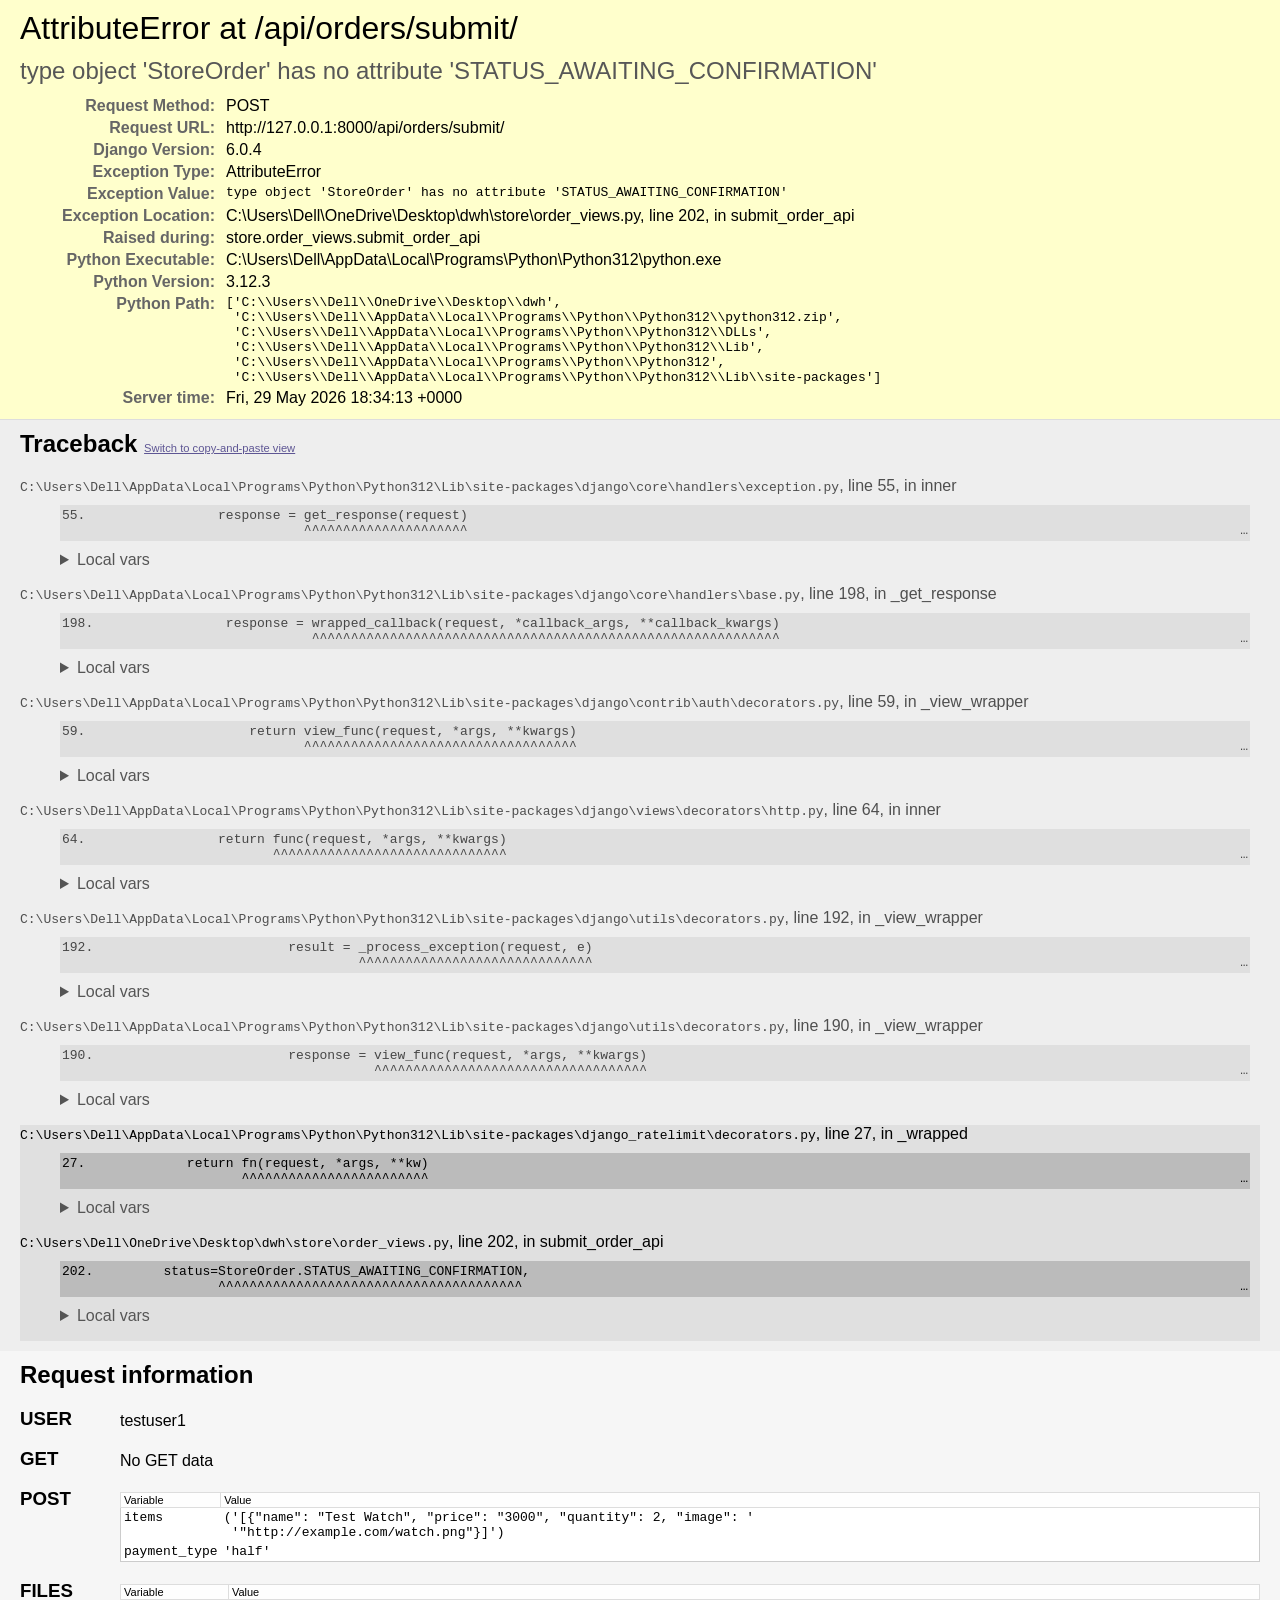
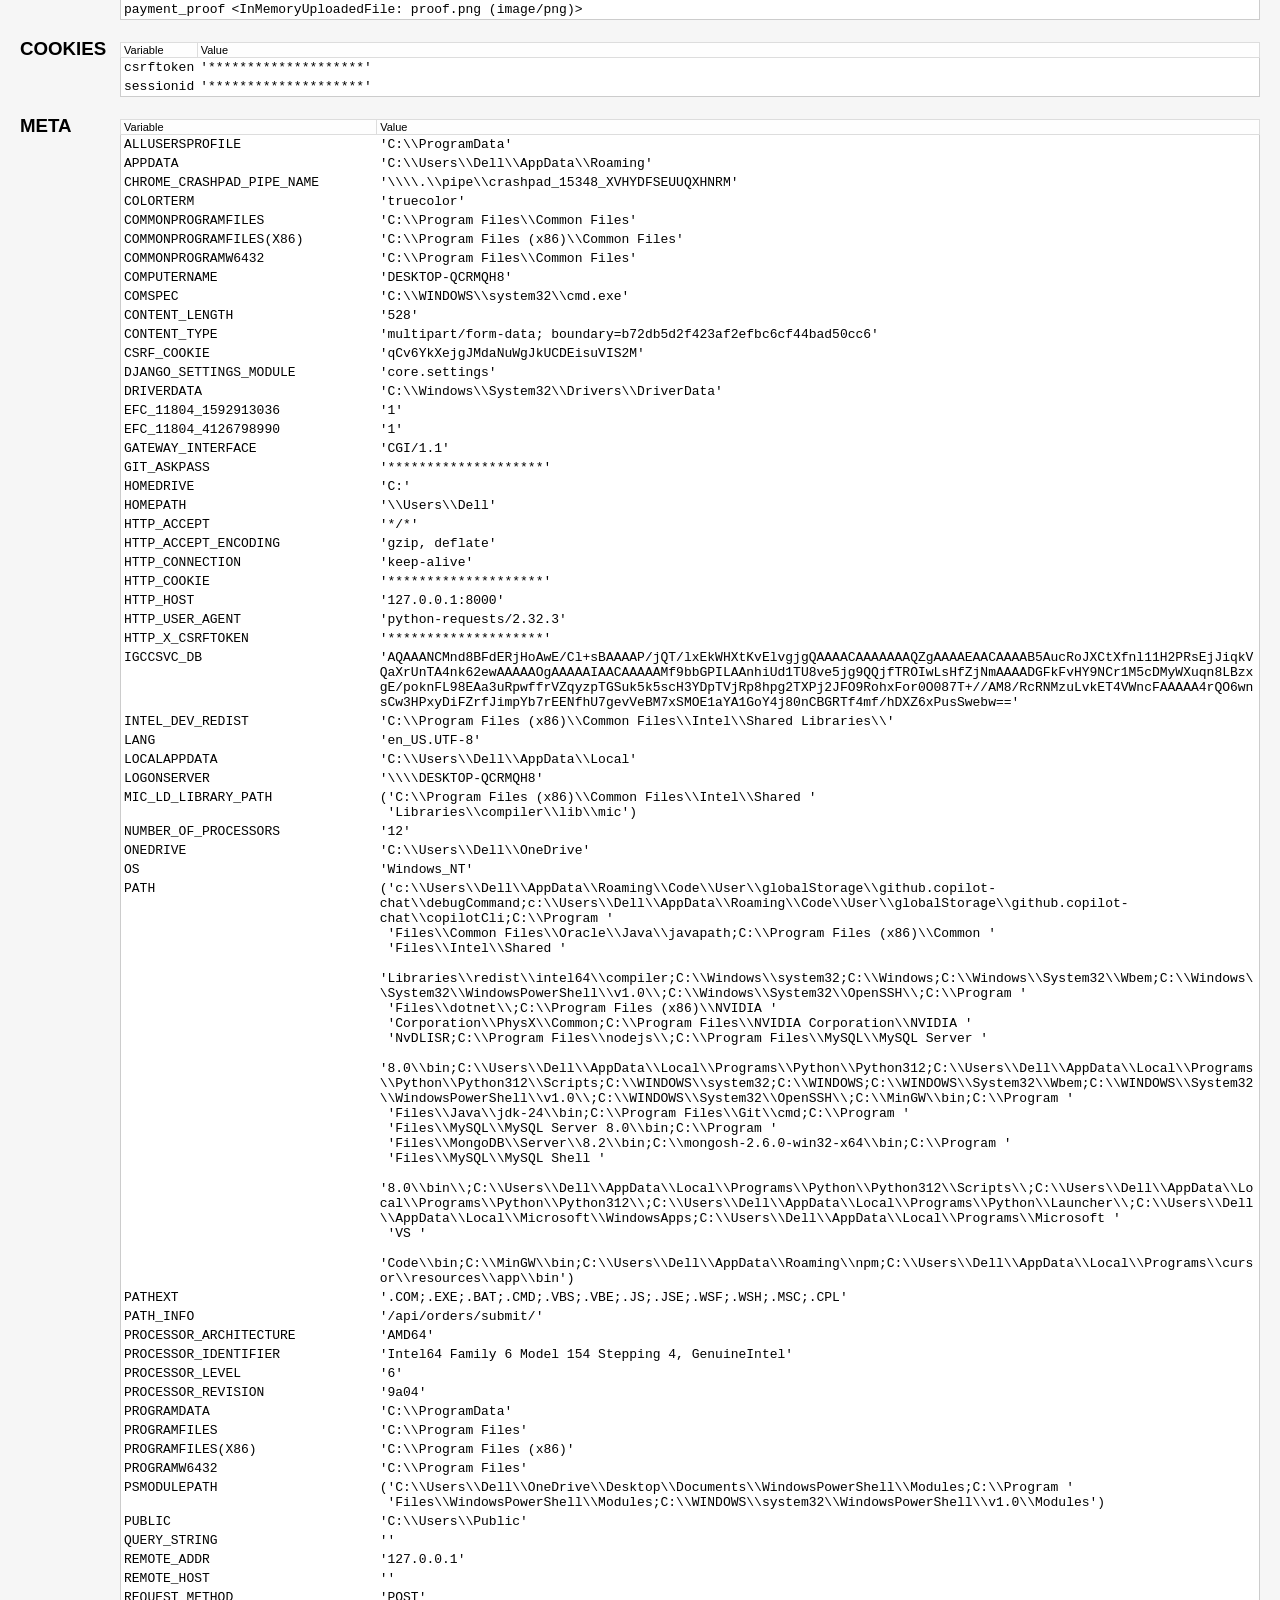
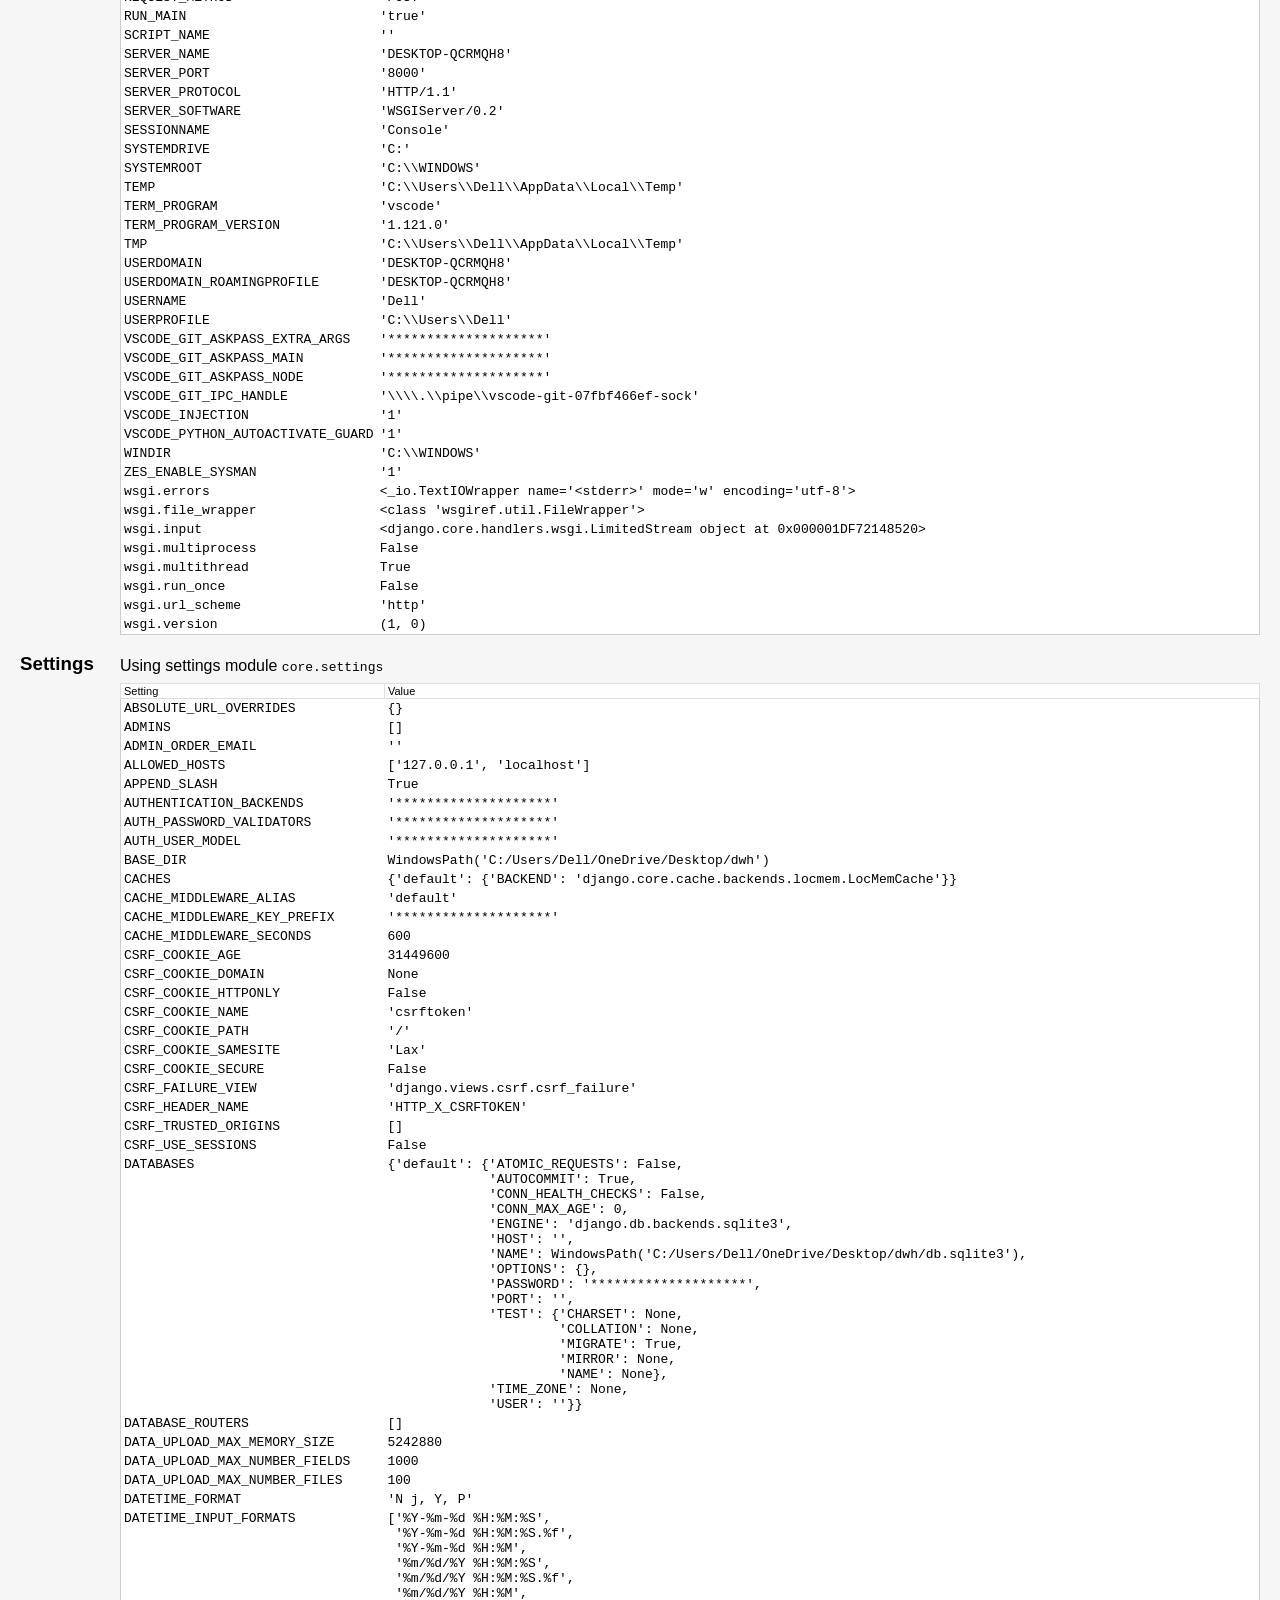
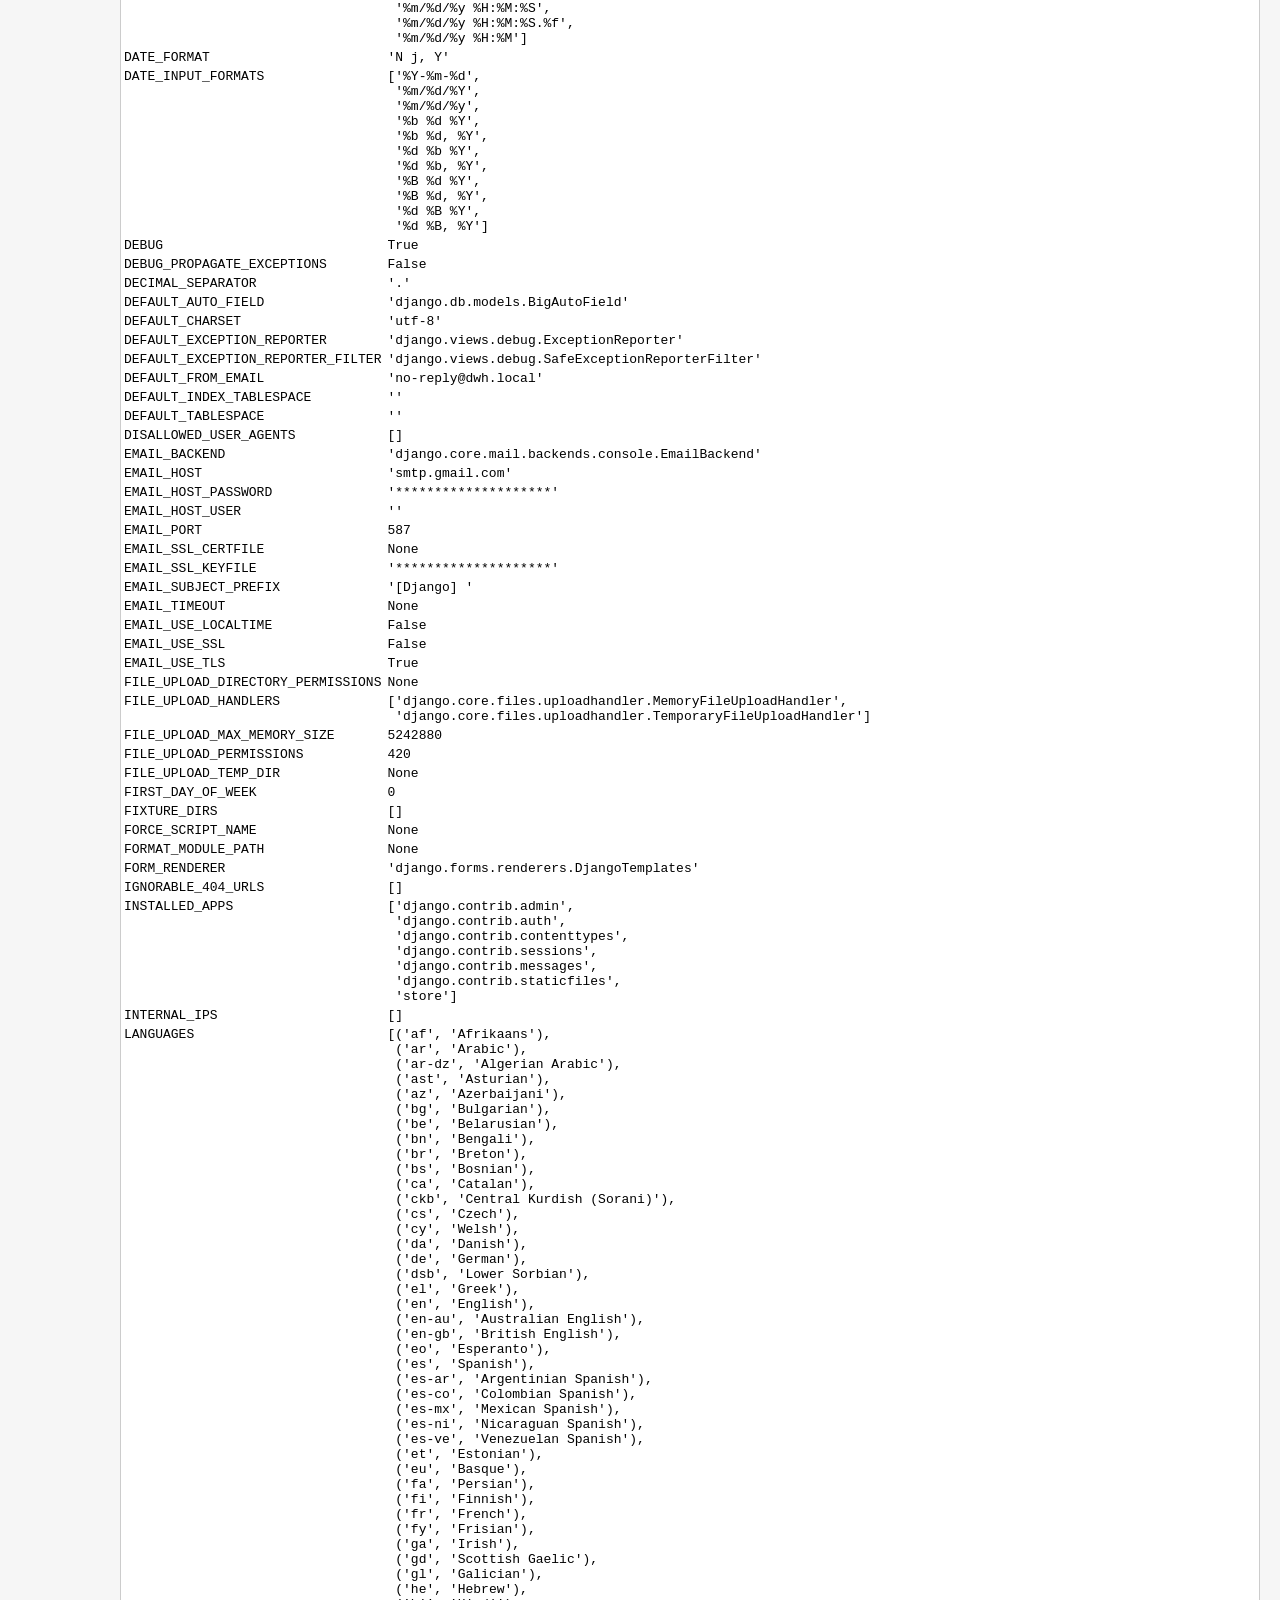
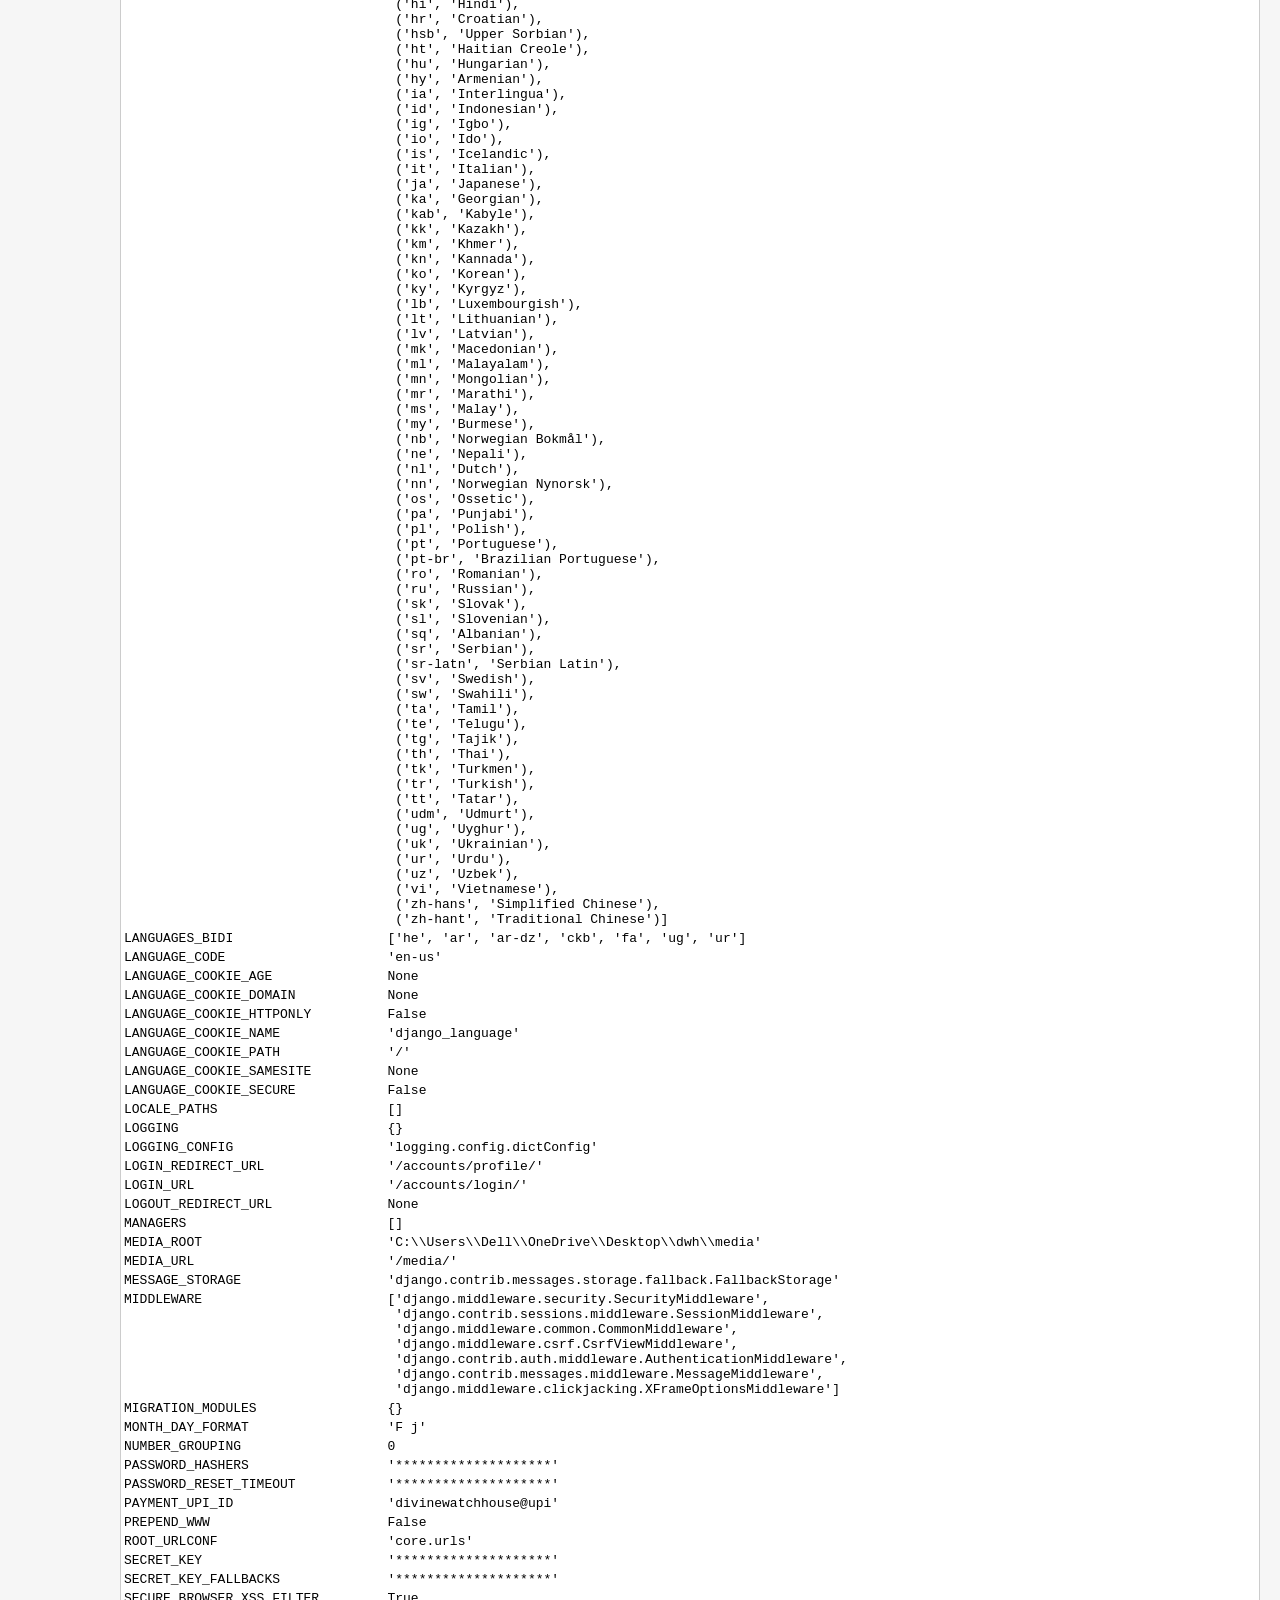
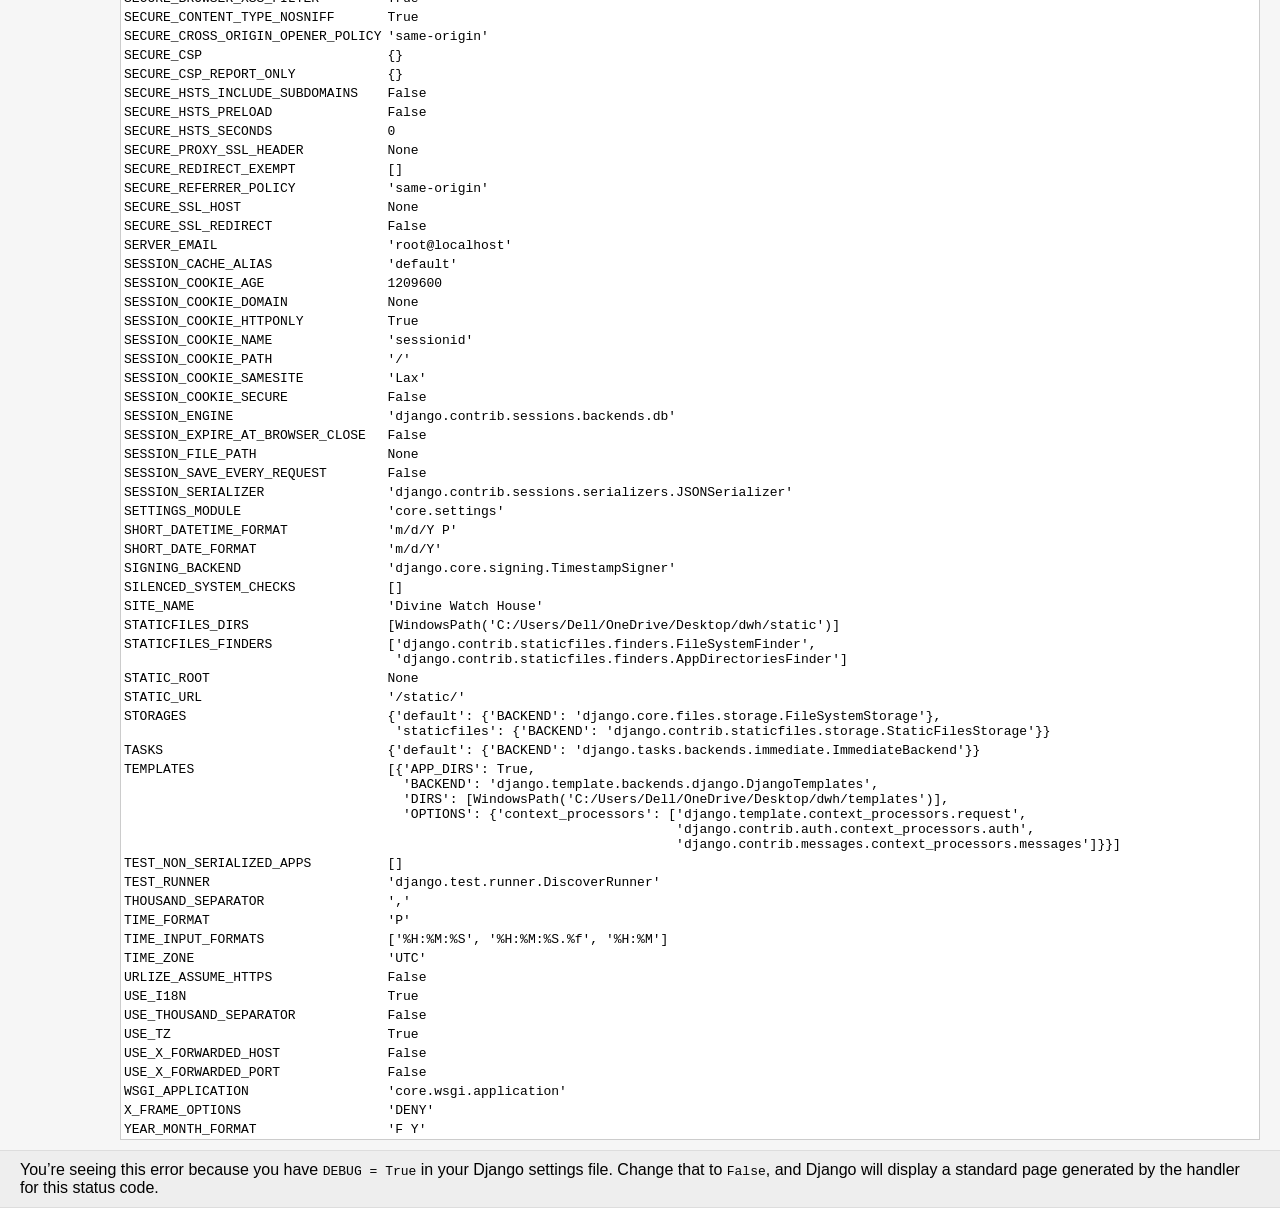
<file: submit_response.html>
<!DOCTYPE html>
<html lang="en">
<head>
  <meta http-equiv="content-type" content="text/html; charset=utf-8">
  <meta name="robots" content="NONE,NOARCHIVE">
  <title>AttributeError
          at /api/orders/submit/</title>
  <style>
    html * { padding:0; margin:0; }
    body * { padding:10px 20px; }
    body * * { padding:0; }
    body { font-family: sans-serif; background-color:#fff; color:#000; }
    body > :where(header, main, footer) { border-bottom:1px solid #ddd; }
    h1 { font-weight:normal; }
    h2 { margin-bottom:.8em; }
    h3 { margin:1em 0 .5em 0; }
    h4 { margin:0 0 .5em 0; font-weight: normal; }
    code, pre { font-size: 100%; white-space: pre-wrap; word-break: break-word; }
    summary { cursor: pointer; }
    table { border:1px solid #ccc; border-collapse: collapse; width:100%; background:white; }
    tbody td, tbody th { vertical-align:top; padding:2px 3px; }
    thead th {
      padding:1px 6px 1px 3px; background:#fefefe; text-align:left;
      font-weight:normal; font-size: 0.6875rem; border:1px solid #ddd;
    }
    tbody th { width:12em; text-align:right; color:#666; padding-right:.5em; }
    table.vars { margin:5px 10px 2px 40px; width: auto; }
    table.vars td, table.req td { font-family:monospace; }
    table td.code { width:100%; }
    table td.code pre { overflow:hidden; }
    table.source th { color:#666; }
    table.source td { font-family:monospace; white-space:pre; border-bottom:1px solid #eee; }
    ul.traceback { list-style-type:none; color: #222; }
    ul.traceback li.cause { word-break: break-word; }
    ul.traceback li.frame { padding-bottom:1em; color:#4f4f4f; }
    ul.traceback li.user { background-color:#e0e0e0; color:#000 }
    div.context { padding:10px 0; overflow:hidden; }
    div.context ol { padding-left:30px; margin:0 10px; list-style-position: inside; }
    div.context ol li { font-family:monospace; white-space:pre; color:#777; cursor:pointer; padding-left: 2px; }
    div.context ol li pre { display:inline; }
    div.context ol.context-line li { color:#464646; background-color:#dfdfdf; padding: 3px 2px; }
    div.context ol.context-line li span { position:absolute; right:32px; }
    .user div.context ol.context-line li { background-color:#bbb; color:#000; }
    .user div.context ol li { color:#666; }
    div.commands, summary.commands { margin-left: 40px; }
    div.commands a, summary.commands { color:#555; text-decoration:none; }
    .user div.commands a { color: black; }
    #summary { background: #ffc; }
    #summary h2 { font-weight: normal; color: #666; }
    #info { padding: 0; }
    #info > * { padding:10px 20px; }
    #explanation { background:#eee; }
    #template, #template-not-exist { background:#f6f6f6; }
    #template-not-exist ul { margin: 0 0 10px 20px; }
    #template-not-exist .postmortem-section { margin-bottom: 3px; }
    #unicode-hint { background:#eee; }
    #traceback { background:#eee; }
    #requestinfo { background:#f6f6f6; padding-left:120px; }
    #summary table { border:none; background:transparent; }
    #requestinfo h2, #requestinfo h3 { position:relative; margin-left:-100px; }
    #requestinfo h3 { margin-bottom:-1em; }
    .error { background: #ffc; }
    .specific { color:#cc3300; font-weight:bold; }
    h2 span.commands { font-size: 0.7rem; font-weight:normal; }
    span.commands a:link {color:#5E5694;}
    pre.exception_value { font-family: sans-serif; color: #575757; font-size: 1.5rem; margin: 10px 0 10px 0; }
    .append-bottom { margin-bottom: 10px; }
    .fname { user-select: all; }
  </style>
  
  <script>
    function hideAll(elems) {
      for (var e = 0; e < elems.length; e++) {
        elems[e].style.display = 'none';
      }
    }
    window.onload = function() {
      hideAll(document.querySelectorAll('ol.pre-context'));
      hideAll(document.querySelectorAll('ol.post-context'));
      hideAll(document.querySelectorAll('div.pastebin'));
    }
    function toggle() {
      for (var i = 0; i < arguments.length; i++) {
        var e = document.getElementById(arguments[i]);
        if (e) {
          e.style.display = e.style.display == 'none' ? 'block': 'none';
        }
      }
      return false;
    }
    function switchPastebinFriendly(link) {
      s1 = "Switch to copy-and-paste view";
      s2 = "Switch back to interactive view";
      link.textContent = link.textContent.trim() == s1 ? s2: s1;
      toggle('browserTraceback', 'pastebinTraceback');
      return false;
    }
  </script>
  
</head>
<body>
<header id="summary">
  <h1>AttributeError
       at /api/orders/submit/</h1>
  <pre class="exception_value">type object &#x27;StoreOrder&#x27; has no attribute &#x27;STATUS_AWAITING_CONFIRMATION&#x27;</pre>
  <table class="meta">

    <tr>
      <th scope="row">Request Method:</th>
      <td>POST</td>
    </tr>
    <tr>
      <th scope="row">Request URL:</th>
      <td>http://127.0.0.1:8000/api/orders/submit/</td>
    </tr>

    <tr>
      <th scope="row">Django Version:</th>
      <td>6.0.4</td>
    </tr>

    <tr>
      <th scope="row">Exception Type:</th>
      <td>AttributeError</td>
    </tr>


    <tr>
      <th scope="row">Exception Value:</th>
      <td><pre>type object &#x27;StoreOrder&#x27; has no attribute &#x27;STATUS_AWAITING_CONFIRMATION&#x27;</pre></td>
    </tr>


    <tr>
      <th scope="row">Exception Location:</th>
      <td><span class="fname">C:\Users\Dell\OneDrive\Desktop\dwh\store\order_views.py</span>, line 202, in submit_order_api</td>
    </tr>


    <tr>
      <th scope="row">Raised during:</th>
      <td>store.order_views.submit_order_api</td>
    </tr>

    <tr>
      <th scope="row">Python Executable:</th>
      <td>C:\Users\Dell\AppData\Local\Programs\Python\Python312\python.exe</td>
    </tr>
    <tr>
      <th scope="row">Python Version:</th>
      <td>3.12.3</td>
    </tr>
    <tr>
      <th scope="row">Python Path:</th>
      <td><pre><code>[&#x27;C:\\Users\\Dell\\OneDrive\\Desktop\\dwh&#x27;,
 &#x27;C:\\Users\\Dell\\AppData\\Local\\Programs\\Python\\Python312\\python312.zip&#x27;,
 &#x27;C:\\Users\\Dell\\AppData\\Local\\Programs\\Python\\Python312\\DLLs&#x27;,
 &#x27;C:\\Users\\Dell\\AppData\\Local\\Programs\\Python\\Python312\\Lib&#x27;,
 &#x27;C:\\Users\\Dell\\AppData\\Local\\Programs\\Python\\Python312&#x27;,
 &#x27;C:\\Users\\Dell\\AppData\\Local\\Programs\\Python\\Python312\\Lib\\site-packages&#x27;]</code></pre></td>
    </tr>
    <tr>
      <th scope="row">Server time:</th>
      <td>Fri, 29 May 2026 18:34:13 +0000</td>
    </tr>
  </table>
</header>

<main id="info">




<div id="traceback">
  <h2>Traceback <span class="commands"><a href="#" role="button" onclick="return switchPastebinFriendly(this);">
    Switch to copy-and-paste view</a></span>
  </h2>
  <div id="browserTraceback">
    <ul class="traceback">
      
        
        <li class="frame django">
          
            <code class="fname">C:\Users\Dell\AppData\Local\Programs\Python\Python312\Lib\site-packages\django\core\handlers\exception.py</code>, line 55, in inner
          

          
            <div class="context" id="c2059203237248">
              
                <ol start="48" class="pre-context" id="pre2059203237248">
                
                  <li onclick="toggle('pre2059203237248', 'post2059203237248')"><pre></pre></li>
                
                  <li onclick="toggle('pre2059203237248', 'post2059203237248')"><pre>        return inner</pre></li>
                
                  <li onclick="toggle('pre2059203237248', 'post2059203237248')"><pre>    else:</pre></li>
                
                  <li onclick="toggle('pre2059203237248', 'post2059203237248')"><pre></pre></li>
                
                  <li onclick="toggle('pre2059203237248', 'post2059203237248')"><pre>        @wraps(get_response)</pre></li>
                
                  <li onclick="toggle('pre2059203237248', 'post2059203237248')"><pre>        def inner(request):</pre></li>
                
                  <li onclick="toggle('pre2059203237248', 'post2059203237248')"><pre>            try:</pre></li>
                
                </ol>
              
              <ol start="55" class="context-line">
                <li onclick="toggle('pre2059203237248', 'post2059203237248')"><pre>                response = get_response(request)
                               ^^^^^^^^^^^^^^^^^^^^^</pre> <span>…</span></li>
              </ol>
              
                <ol start='56' class="post-context" id="post2059203237248">
                  
                  <li onclick="toggle('pre2059203237248', 'post2059203237248')"><pre>            except Exception as exc:</pre></li>
                  
                  <li onclick="toggle('pre2059203237248', 'post2059203237248')"><pre>                response = response_for_exception(request, exc)</pre></li>
                  
                  <li onclick="toggle('pre2059203237248', 'post2059203237248')"><pre>            return response</pre></li>
                  
                  <li onclick="toggle('pre2059203237248', 'post2059203237248')"><pre></pre></li>
                  
                  <li onclick="toggle('pre2059203237248', 'post2059203237248')"><pre>        return inner</pre></li>
                  
                  <li onclick="toggle('pre2059203237248', 'post2059203237248')"><pre></pre></li>
                  
              </ol>
              
            </div>
          

          
            
              <details>
                <summary class="commands">Local vars</summary>
            
            <table class="vars" id="v2059203237248">
              <thead>
                <tr>
                  <th scope="col">Variable</th>
                  <th scope="col">Value</th>
                </tr>
              </thead>
              <tbody>
                
                  <tr>
                    <td>exc</td>
                    <td class="code"><pre>AttributeError(&quot;type object &#x27;StoreOrder&#x27; has no attribute &#x27;STATUS_AWAITING_CONFIRMATION&#x27;&quot;)</pre></td>
                  </tr>
                
                  <tr>
                    <td>get_response</td>
                    <td class="code"><pre>&lt;bound method BaseHandler._get_response of &lt;django.core.handlers.wsgi.WSGIHandler object at 0x000001DF701E0CE0&gt;&gt;</pre></td>
                  </tr>
                
                  <tr>
                    <td>request</td>
                    <td class="code"><pre>&lt;WSGIRequest: POST &#x27;/api/orders/submit/&#x27;&gt;</pre></td>
                  </tr>
                
              </tbody>
            </table>
            </details>
          
        </li>
      
        
        <li class="frame django">
          
            <code class="fname">C:\Users\Dell\AppData\Local\Programs\Python\Python312\Lib\site-packages\django\core\handlers\base.py</code>, line 198, in _get_response
          

          
            <div class="context" id="c2059203237696">
              
                <ol start="191" class="pre-context" id="pre2059203237696">
                
                  <li onclick="toggle('pre2059203237696', 'post2059203237696')"><pre></pre></li>
                
                  <li onclick="toggle('pre2059203237696', 'post2059203237696')"><pre>        if response is None:</pre></li>
                
                  <li onclick="toggle('pre2059203237696', 'post2059203237696')"><pre>            wrapped_callback = self.make_view_atomic(callback)</pre></li>
                
                  <li onclick="toggle('pre2059203237696', 'post2059203237696')"><pre>            # If it is an asynchronous view, run it in a subthread.</pre></li>
                
                  <li onclick="toggle('pre2059203237696', 'post2059203237696')"><pre>            if iscoroutinefunction(wrapped_callback):</pre></li>
                
                  <li onclick="toggle('pre2059203237696', 'post2059203237696')"><pre>                wrapped_callback = async_to_sync(wrapped_callback)</pre></li>
                
                  <li onclick="toggle('pre2059203237696', 'post2059203237696')"><pre>            try:</pre></li>
                
                </ol>
              
              <ol start="198" class="context-line">
                <li onclick="toggle('pre2059203237696', 'post2059203237696')"><pre>                response = wrapped_callback(request, *callback_args, **callback_kwargs)
                                ^^^^^^^^^^^^^^^^^^^^^^^^^^^^^^^^^^^^^^^^^^^^^^^^^^^^^^^^^^^^</pre> <span>…</span></li>
              </ol>
              
                <ol start='199' class="post-context" id="post2059203237696">
                  
                  <li onclick="toggle('pre2059203237696', 'post2059203237696')"><pre>            except Exception as e:</pre></li>
                  
                  <li onclick="toggle('pre2059203237696', 'post2059203237696')"><pre>                response = self.process_exception_by_middleware(e, request)</pre></li>
                  
                  <li onclick="toggle('pre2059203237696', 'post2059203237696')"><pre>                if response is None:</pre></li>
                  
                  <li onclick="toggle('pre2059203237696', 'post2059203237696')"><pre>                    raise</pre></li>
                  
                  <li onclick="toggle('pre2059203237696', 'post2059203237696')"><pre></pre></li>
                  
                  <li onclick="toggle('pre2059203237696', 'post2059203237696')"><pre>        # Complain if the view returned None (a common error).</pre></li>
                  
              </ol>
              
            </div>
          

          
            
              <details>
                <summary class="commands">Local vars</summary>
            
            <table class="vars" id="v2059203237696">
              <thead>
                <tr>
                  <th scope="col">Variable</th>
                  <th scope="col">Value</th>
                </tr>
              </thead>
              <tbody>
                
                  <tr>
                    <td>callback</td>
                    <td class="code"><pre>&lt;function submit_order_api at 0x000001DF71925D00&gt;</pre></td>
                  </tr>
                
                  <tr>
                    <td>callback_args</td>
                    <td class="code"><pre>()</pre></td>
                  </tr>
                
                  <tr>
                    <td>callback_kwargs</td>
                    <td class="code"><pre>{}</pre></td>
                  </tr>
                
                  <tr>
                    <td>middleware_method</td>
                    <td class="code"><pre>&lt;bound method CsrfViewMiddleware.process_view of &lt;CsrfViewMiddleware get_response=convert_exception_to_response.&lt;locals&gt;.inner&gt;&gt;</pre></td>
                  </tr>
                
                  <tr>
                    <td>request</td>
                    <td class="code"><pre>&lt;WSGIRequest: POST &#x27;/api/orders/submit/&#x27;&gt;</pre></td>
                  </tr>
                
                  <tr>
                    <td>response</td>
                    <td class="code"><pre>None</pre></td>
                  </tr>
                
                  <tr>
                    <td>self</td>
                    <td class="code"><pre>&lt;django.core.handlers.wsgi.WSGIHandler object at 0x000001DF701E0CE0&gt;</pre></td>
                  </tr>
                
                  <tr>
                    <td>wrapped_callback</td>
                    <td class="code"><pre>&lt;function submit_order_api at 0x000001DF71925D00&gt;</pre></td>
                  </tr>
                
              </tbody>
            </table>
            </details>
          
        </li>
      
        
        <li class="frame django">
          
            <code class="fname">C:\Users\Dell\AppData\Local\Programs\Python\Python312\Lib\site-packages\django\contrib\auth\decorators.py</code>, line 59, in _view_wrapper
          

          
            <div class="context" id="c2059203237312">
              
                <ol start="52" class="pre-context" id="pre2059203237312">
                
                  <li onclick="toggle('pre2059203237312', 'post2059203237312')"><pre>            def _view_wrapper(request, *args, **kwargs):</pre></li>
                
                  <li onclick="toggle('pre2059203237312', 'post2059203237312')"><pre>                if iscoroutinefunction(test_func):</pre></li>
                
                  <li onclick="toggle('pre2059203237312', 'post2059203237312')"><pre>                    test_pass = async_to_sync(test_func)(request.user)</pre></li>
                
                  <li onclick="toggle('pre2059203237312', 'post2059203237312')"><pre>                else:</pre></li>
                
                  <li onclick="toggle('pre2059203237312', 'post2059203237312')"><pre>                    test_pass = test_func(request.user)</pre></li>
                
                  <li onclick="toggle('pre2059203237312', 'post2059203237312')"><pre></pre></li>
                
                  <li onclick="toggle('pre2059203237312', 'post2059203237312')"><pre>                if test_pass:</pre></li>
                
                </ol>
              
              <ol start="59" class="context-line">
                <li onclick="toggle('pre2059203237312', 'post2059203237312')"><pre>                    return view_func(request, *args, **kwargs)
                               ^^^^^^^^^^^^^^^^^^^^^^^^^^^^^^^^^^^</pre> <span>…</span></li>
              </ol>
              
                <ol start='60' class="post-context" id="post2059203237312">
                  
                  <li onclick="toggle('pre2059203237312', 'post2059203237312')"><pre>                return _redirect_to_login(request)</pre></li>
                  
                  <li onclick="toggle('pre2059203237312', 'post2059203237312')"><pre></pre></li>
                  
                  <li onclick="toggle('pre2059203237312', 'post2059203237312')"><pre>        # Attributes used by LoginRequiredMiddleware.</pre></li>
                  
                  <li onclick="toggle('pre2059203237312', 'post2059203237312')"><pre>        _view_wrapper.login_url = login_url</pre></li>
                  
                  <li onclick="toggle('pre2059203237312', 'post2059203237312')"><pre>        _view_wrapper.redirect_field_name = redirect_field_name</pre></li>
                  
                  <li onclick="toggle('pre2059203237312', 'post2059203237312')"><pre></pre></li>
                  
              </ol>
              
            </div>
          

          
            
              <details>
                <summary class="commands">Local vars</summary>
            
            <table class="vars" id="v2059203237312">
              <thead>
                <tr>
                  <th scope="col">Variable</th>
                  <th scope="col">Value</th>
                </tr>
              </thead>
              <tbody>
                
                  <tr>
                    <td>_redirect_to_login</td>
                    <td class="code"><pre>&lt;function user_passes_test.&lt;locals&gt;.decorator.&lt;locals&gt;._redirect_to_login at 0x000001DF71925C60&gt;</pre></td>
                  </tr>
                
                  <tr>
                    <td>args</td>
                    <td class="code"><pre>()</pre></td>
                  </tr>
                
                  <tr>
                    <td>kwargs</td>
                    <td class="code"><pre>{}</pre></td>
                  </tr>
                
                  <tr>
                    <td>request</td>
                    <td class="code"><pre>&lt;WSGIRequest: POST &#x27;/api/orders/submit/&#x27;&gt;</pre></td>
                  </tr>
                
                  <tr>
                    <td>test_func</td>
                    <td class="code"><pre>&lt;function login_required.&lt;locals&gt;.&lt;lambda&gt; at 0x000001DF71925080&gt;</pre></td>
                  </tr>
                
                  <tr>
                    <td>test_pass</td>
                    <td class="code"><pre>True</pre></td>
                  </tr>
                
                  <tr>
                    <td>view_func</td>
                    <td class="code"><pre>&lt;function submit_order_api at 0x000001DF71925BC0&gt;</pre></td>
                  </tr>
                
              </tbody>
            </table>
            </details>
          
        </li>
      
        
        <li class="frame django">
          
            <code class="fname">C:\Users\Dell\AppData\Local\Programs\Python\Python312\Lib\site-packages\django\views\decorators\http.py</code>, line 64, in inner
          

          
            <div class="context" id="c2059203237376">
              
                <ol start="57" class="pre-context" id="pre2059203237376">
                
                  <li onclick="toggle('pre2059203237376', 'post2059203237376')"><pre>                        &quot;Method Not Allowed (%s): %s&quot;,</pre></li>
                
                  <li onclick="toggle('pre2059203237376', 'post2059203237376')"><pre>                        request.method,</pre></li>
                
                  <li onclick="toggle('pre2059203237376', 'post2059203237376')"><pre>                        request.path,</pre></li>
                
                  <li onclick="toggle('pre2059203237376', 'post2059203237376')"><pre>                        response=response,</pre></li>
                
                  <li onclick="toggle('pre2059203237376', 'post2059203237376')"><pre>                        request=request,</pre></li>
                
                  <li onclick="toggle('pre2059203237376', 'post2059203237376')"><pre>                    )</pre></li>
                
                  <li onclick="toggle('pre2059203237376', 'post2059203237376')"><pre>                    return response</pre></li>
                
                </ol>
              
              <ol start="64" class="context-line">
                <li onclick="toggle('pre2059203237376', 'post2059203237376')"><pre>                return func(request, *args, **kwargs)
                           ^^^^^^^^^^^^^^^^^^^^^^^^^^^^^^</pre> <span>…</span></li>
              </ol>
              
                <ol start='65' class="post-context" id="post2059203237376">
                  
                  <li onclick="toggle('pre2059203237376', 'post2059203237376')"><pre></pre></li>
                  
                  <li onclick="toggle('pre2059203237376', 'post2059203237376')"><pre>        return inner</pre></li>
                  
                  <li onclick="toggle('pre2059203237376', 'post2059203237376')"><pre></pre></li>
                  
                  <li onclick="toggle('pre2059203237376', 'post2059203237376')"><pre>    return decorator</pre></li>
                  
                  <li onclick="toggle('pre2059203237376', 'post2059203237376')"><pre></pre></li>
                  
                  <li onclick="toggle('pre2059203237376', 'post2059203237376')"><pre></pre></li>
                  
              </ol>
              
            </div>
          

          
            
              <details>
                <summary class="commands">Local vars</summary>
            
            <table class="vars" id="v2059203237376">
              <thead>
                <tr>
                  <th scope="col">Variable</th>
                  <th scope="col">Value</th>
                </tr>
              </thead>
              <tbody>
                
                  <tr>
                    <td>args</td>
                    <td class="code"><pre>()</pre></td>
                  </tr>
                
                  <tr>
                    <td>func</td>
                    <td class="code"><pre>&lt;function submit_order_api at 0x000001DF71925B20&gt;</pre></td>
                  </tr>
                
                  <tr>
                    <td>kwargs</td>
                    <td class="code"><pre>{}</pre></td>
                  </tr>
                
                  <tr>
                    <td>request</td>
                    <td class="code"><pre>&lt;WSGIRequest: POST &#x27;/api/orders/submit/&#x27;&gt;</pre></td>
                  </tr>
                
                  <tr>
                    <td>request_method_list</td>
                    <td class="code"><pre>[&#x27;POST&#x27;]</pre></td>
                  </tr>
                
              </tbody>
            </table>
            </details>
          
        </li>
      
        
        <li class="frame django">
          
            <code class="fname">C:\Users\Dell\AppData\Local\Programs\Python\Python312\Lib\site-packages\django\utils\decorators.py</code>, line 192, in _view_wrapper
          

          
            <div class="context" id="c2059203239552">
              
                <ol start="185" class="pre-context" id="pre2059203239552">
                
                  <li onclick="toggle('pre2059203239552', 'post2059203239552')"><pre>                    result = _pre_process_request(request, *args, **kwargs)</pre></li>
                
                  <li onclick="toggle('pre2059203239552', 'post2059203239552')"><pre>                    if result is not None:</pre></li>
                
                  <li onclick="toggle('pre2059203239552', 'post2059203239552')"><pre>                        return result</pre></li>
                
                  <li onclick="toggle('pre2059203239552', 'post2059203239552')"><pre></pre></li>
                
                  <li onclick="toggle('pre2059203239552', 'post2059203239552')"><pre>                    try:</pre></li>
                
                  <li onclick="toggle('pre2059203239552', 'post2059203239552')"><pre>                        response = view_func(request, *args, **kwargs)</pre></li>
                
                  <li onclick="toggle('pre2059203239552', 'post2059203239552')"><pre>                    except Exception as e:</pre></li>
                
                </ol>
              
              <ol start="192" class="context-line">
                <li onclick="toggle('pre2059203239552', 'post2059203239552')"><pre>                        result = _process_exception(request, e)
                                      ^^^^^^^^^^^^^^^^^^^^^^^^^^^^^^</pre> <span>…</span></li>
              </ol>
              
                <ol start='193' class="post-context" id="post2059203239552">
                  
                  <li onclick="toggle('pre2059203239552', 'post2059203239552')"><pre>                        if result is not None:</pre></li>
                  
                  <li onclick="toggle('pre2059203239552', 'post2059203239552')"><pre>                            return result</pre></li>
                  
                  <li onclick="toggle('pre2059203239552', 'post2059203239552')"><pre></pre></li>
                  
                  <li onclick="toggle('pre2059203239552', 'post2059203239552')"><pre>                    return _post_process_request(request, response)</pre></li>
                  
                  <li onclick="toggle('pre2059203239552', 'post2059203239552')"><pre></pre></li>
                  
                  <li onclick="toggle('pre2059203239552', 'post2059203239552')"><pre>            return wraps(view_func)(_view_wrapper)</pre></li>
                  
              </ol>
              
            </div>
          

          
            
              <details>
                <summary class="commands">Local vars</summary>
            
            <table class="vars" id="v2059203239552">
              <thead>
                <tr>
                  <th scope="col">Variable</th>
                  <th scope="col">Value</th>
                </tr>
              </thead>
              <tbody>
                
                  <tr>
                    <td>_post_process_request</td>
                    <td class="code"><pre>&lt;function make_middleware_decorator.&lt;locals&gt;._make_decorator.&lt;locals&gt;._decorator.&lt;locals&gt;._post_process_request at 0x000001DF71925A80&gt;</pre></td>
                  </tr>
                
                  <tr>
                    <td>_pre_process_request</td>
                    <td class="code"><pre>&lt;function make_middleware_decorator.&lt;locals&gt;._make_decorator.&lt;locals&gt;._decorator.&lt;locals&gt;._pre_process_request at 0x000001DF71925940&gt;</pre></td>
                  </tr>
                
                  <tr>
                    <td>_process_exception</td>
                    <td class="code"><pre>&lt;function make_middleware_decorator.&lt;locals&gt;._make_decorator.&lt;locals&gt;._decorator.&lt;locals&gt;._process_exception at 0x000001DF719259E0&gt;</pre></td>
                  </tr>
                
                  <tr>
                    <td>args</td>
                    <td class="code"><pre>()</pre></td>
                  </tr>
                
                  <tr>
                    <td>kwargs</td>
                    <td class="code"><pre>{}</pre></td>
                  </tr>
                
                  <tr>
                    <td>request</td>
                    <td class="code"><pre>&lt;WSGIRequest: POST &#x27;/api/orders/submit/&#x27;&gt;</pre></td>
                  </tr>
                
                  <tr>
                    <td>result</td>
                    <td class="code"><pre>None</pre></td>
                  </tr>
                
                  <tr>
                    <td>view_func</td>
                    <td class="code"><pre>&lt;function submit_order_api at 0x000001DF719258A0&gt;</pre></td>
                  </tr>
                
              </tbody>
            </table>
            </details>
          
        </li>
      
        
        <li class="frame django">
          
            <code class="fname">C:\Users\Dell\AppData\Local\Programs\Python\Python312\Lib\site-packages\django\utils\decorators.py</code>, line 190, in _view_wrapper
          

          
            <div class="context" id="c2059201431936">
              
                <ol start="183" class="pre-context" id="pre2059201431936">
                
                  <li onclick="toggle('pre2059201431936', 'post2059201431936')"><pre></pre></li>
                
                  <li onclick="toggle('pre2059201431936', 'post2059201431936')"><pre>                def _view_wrapper(request, *args, **kwargs):</pre></li>
                
                  <li onclick="toggle('pre2059201431936', 'post2059201431936')"><pre>                    result = _pre_process_request(request, *args, **kwargs)</pre></li>
                
                  <li onclick="toggle('pre2059201431936', 'post2059201431936')"><pre>                    if result is not None:</pre></li>
                
                  <li onclick="toggle('pre2059201431936', 'post2059201431936')"><pre>                        return result</pre></li>
                
                  <li onclick="toggle('pre2059201431936', 'post2059201431936')"><pre></pre></li>
                
                  <li onclick="toggle('pre2059201431936', 'post2059201431936')"><pre>                    try:</pre></li>
                
                </ol>
              
              <ol start="190" class="context-line">
                <li onclick="toggle('pre2059201431936', 'post2059201431936')"><pre>                        response = view_func(request, *args, **kwargs)
                                        ^^^^^^^^^^^^^^^^^^^^^^^^^^^^^^^^^^^</pre> <span>…</span></li>
              </ol>
              
                <ol start='191' class="post-context" id="post2059201431936">
                  
                  <li onclick="toggle('pre2059201431936', 'post2059201431936')"><pre>                    except Exception as e:</pre></li>
                  
                  <li onclick="toggle('pre2059201431936', 'post2059201431936')"><pre>                        result = _process_exception(request, e)</pre></li>
                  
                  <li onclick="toggle('pre2059201431936', 'post2059201431936')"><pre>                        if result is not None:</pre></li>
                  
                  <li onclick="toggle('pre2059201431936', 'post2059201431936')"><pre>                            return result</pre></li>
                  
                  <li onclick="toggle('pre2059201431936', 'post2059201431936')"><pre></pre></li>
                  
                  <li onclick="toggle('pre2059201431936', 'post2059201431936')"><pre>                    return _post_process_request(request, response)</pre></li>
                  
              </ol>
              
            </div>
          

          
            
              <details>
                <summary class="commands">Local vars</summary>
            
            <table class="vars" id="v2059201431936">
              <thead>
                <tr>
                  <th scope="col">Variable</th>
                  <th scope="col">Value</th>
                </tr>
              </thead>
              <tbody>
                
                  <tr>
                    <td>_post_process_request</td>
                    <td class="code"><pre>&lt;function make_middleware_decorator.&lt;locals&gt;._make_decorator.&lt;locals&gt;._decorator.&lt;locals&gt;._post_process_request at 0x000001DF71925A80&gt;</pre></td>
                  </tr>
                
                  <tr>
                    <td>_pre_process_request</td>
                    <td class="code"><pre>&lt;function make_middleware_decorator.&lt;locals&gt;._make_decorator.&lt;locals&gt;._decorator.&lt;locals&gt;._pre_process_request at 0x000001DF71925940&gt;</pre></td>
                  </tr>
                
                  <tr>
                    <td>_process_exception</td>
                    <td class="code"><pre>&lt;function make_middleware_decorator.&lt;locals&gt;._make_decorator.&lt;locals&gt;._decorator.&lt;locals&gt;._process_exception at 0x000001DF719259E0&gt;</pre></td>
                  </tr>
                
                  <tr>
                    <td>args</td>
                    <td class="code"><pre>()</pre></td>
                  </tr>
                
                  <tr>
                    <td>kwargs</td>
                    <td class="code"><pre>{}</pre></td>
                  </tr>
                
                  <tr>
                    <td>request</td>
                    <td class="code"><pre>&lt;WSGIRequest: POST &#x27;/api/orders/submit/&#x27;&gt;</pre></td>
                  </tr>
                
                  <tr>
                    <td>result</td>
                    <td class="code"><pre>None</pre></td>
                  </tr>
                
                  <tr>
                    <td>view_func</td>
                    <td class="code"><pre>&lt;function submit_order_api at 0x000001DF719258A0&gt;</pre></td>
                  </tr>
                
              </tbody>
            </table>
            </details>
          
        </li>
      
        
        <li class="frame user">
          
            <code class="fname">C:\Users\Dell\AppData\Local\Programs\Python\Python312\Lib\site-packages\django_ratelimit\decorators.py</code>, line 27, in _wrapped
          

          
            <div class="context" id="c2059202545088">
              
                <ol start="20" class="pre-context" id="pre2059202545088">
                
                  <li onclick="toggle('pre2059202545088', 'post2059202545088')"><pre>                                         key=key, rate=rate, method=method,</pre></li>
                
                  <li onclick="toggle('pre2059202545088', 'post2059202545088')"><pre>                                         increment=True)</pre></li>
                
                  <li onclick="toggle('pre2059202545088', 'post2059202545088')"><pre>            request.limited = ratelimited or old_limited</pre></li>
                
                  <li onclick="toggle('pre2059202545088', 'post2059202545088')"><pre>            if ratelimited and block:</pre></li>
                
                  <li onclick="toggle('pre2059202545088', 'post2059202545088')"><pre>                cls = getattr(</pre></li>
                
                  <li onclick="toggle('pre2059202545088', 'post2059202545088')"><pre>                    settings, &#x27;RATELIMIT_EXCEPTION_CLASS&#x27;, Ratelimited)</pre></li>
                
                  <li onclick="toggle('pre2059202545088', 'post2059202545088')"><pre>                raise (import_string(cls) if isinstance(cls, str) else cls)()</pre></li>
                
                </ol>
              
              <ol start="27" class="context-line">
                <li onclick="toggle('pre2059202545088', 'post2059202545088')"><pre>            return fn(request, *args, **kw)
                       ^^^^^^^^^^^^^^^^^^^^^^^^</pre> <span>…</span></li>
              </ol>
              
                <ol start='28' class="post-context" id="post2059202545088">
                  
                  <li onclick="toggle('pre2059202545088', 'post2059202545088')"><pre>        return _wrapped</pre></li>
                  
                  <li onclick="toggle('pre2059202545088', 'post2059202545088')"><pre>    return decorator</pre></li>
                  
                  <li onclick="toggle('pre2059202545088', 'post2059202545088')"><pre></pre></li>
                  
                  <li onclick="toggle('pre2059202545088', 'post2059202545088')"><pre></pre></li>
                  
                  <li onclick="toggle('pre2059202545088', 'post2059202545088')"><pre>ratelimit.ALL = ALL</pre></li>
                  
                  <li onclick="toggle('pre2059202545088', 'post2059202545088')"><pre>ratelimit.UNSAFE = UNSAFE</pre></li>
                  
              </ol>
              
            </div>
          

          
            
              <details>
                <summary class="commands">Local vars</summary>
            
            <table class="vars" id="v2059202545088">
              <thead>
                <tr>
                  <th scope="col">Variable</th>
                  <th scope="col">Value</th>
                </tr>
              </thead>
              <tbody>
                
                  <tr>
                    <td>args</td>
                    <td class="code"><pre>()</pre></td>
                  </tr>
                
                  <tr>
                    <td>block</td>
                    <td class="code"><pre>True</pre></td>
                  </tr>
                
                  <tr>
                    <td>fn</td>
                    <td class="code"><pre>&lt;function submit_order_api at 0x000001DF71925800&gt;</pre></td>
                  </tr>
                
                  <tr>
                    <td>group</td>
                    <td class="code"><pre>None</pre></td>
                  </tr>
                
                  <tr>
                    <td>key</td>
                    <td class="code"><pre>&#x27;user&#x27;</pre></td>
                  </tr>
                
                  <tr>
                    <td>kw</td>
                    <td class="code"><pre>{}</pre></td>
                  </tr>
                
                  <tr>
                    <td>method</td>
                    <td class="code"><pre>&#x27;POST&#x27;</pre></td>
                  </tr>
                
                  <tr>
                    <td>old_limited</td>
                    <td class="code"><pre>False</pre></td>
                  </tr>
                
                  <tr>
                    <td>rate</td>
                    <td class="code"><pre>&#x27;10/m&#x27;</pre></td>
                  </tr>
                
                  <tr>
                    <td>ratelimited</td>
                    <td class="code"><pre>False</pre></td>
                  </tr>
                
                  <tr>
                    <td>request</td>
                    <td class="code"><pre>&lt;WSGIRequest: POST &#x27;/api/orders/submit/&#x27;&gt;</pre></td>
                  </tr>
                
              </tbody>
            </table>
            </details>
          
        </li>
      
        
        <li class="frame user">
          
            <code class="fname">C:\Users\Dell\OneDrive\Desktop\dwh\store\order_views.py</code>, line 202, in submit_order_api
          

          
            <div class="context" id="c2059201236032">
              
                <ol start="195" class="pre-context" id="pre2059201236032">
                
                  <li onclick="toggle('pre2059201236032', 'post2059201236032')"><pre>        area=profile.area,</pre></li>
                
                  <li onclick="toggle('pre2059201236032', 'post2059201236032')"><pre>        city=profile.city,</pre></li>
                
                  <li onclick="toggle('pre2059201236032', 'post2059201236032')"><pre>        state=profile.state,</pre></li>
                
                  <li onclick="toggle('pre2059201236032', 'post2059201236032')"><pre>        district=profile.district,</pre></li>
                
                  <li onclick="toggle('pre2059201236032', 'post2059201236032')"><pre>        pincode=profile.pincode,</pre></li>
                
                  <li onclick="toggle('pre2059201236032', 'post2059201236032')"><pre>        landmark=profile.landmark,</pre></li>
                
                  <li onclick="toggle('pre2059201236032', 'post2059201236032')"><pre>        country=profile.country or &#x27;India&#x27;,</pre></li>
                
                </ol>
              
              <ol start="202" class="context-line">
                <li onclick="toggle('pre2059201236032', 'post2059201236032')"><pre>        status=StoreOrder.STATUS_AWAITING_CONFIRMATION,
                    ^^^^^^^^^^^^^^^^^^^^^^^^^^^^^^^^^^^^^^^</pre> <span>…</span></li>
              </ol>
              
                <ol start='203' class="post-context" id="post2059201236032">
                  
                  <li onclick="toggle('pre2059201236032', 'post2059201236032')"><pre>        payment_proof=payment_file,</pre></li>
                  
                  <li onclick="toggle('pre2059201236032', 'post2059201236032')"><pre>    )</pre></li>
                  
                  <li onclick="toggle('pre2059201236032', 'post2059201236032')"><pre></pre></li>
                  
                  <li onclick="toggle('pre2059201236032', 'post2059201236032')"><pre>    Notification.objects.create(</pre></li>
                  
                  <li onclick="toggle('pre2059201236032', 'post2059201236032')"><pre>        user=request.user,</pre></li>
                  
                  <li onclick="toggle('pre2059201236032', 'post2059201236032')"><pre>        order=order,</pre></li>
                  
              </ol>
              
            </div>
          

          
            
              <details>
                <summary class="commands">Local vars</summary>
            
            <table class="vars" id="v2059201236032">
              <thead>
                <tr>
                  <th scope="col">Variable</th>
                  <th scope="col">Value</th>
                </tr>
              </thead>
              <tbody>
                
                  <tr>
                    <td>field</td>
                    <td class="code"><pre>&#x27;pincode&#x27;</pre></td>
                  </tr>
                
                  <tr>
                    <td>item</td>
                    <td class="code"><pre>{&#x27;image&#x27;: &#x27;http://example.com/watch.png&#x27;,
 &#x27;name&#x27;: &#x27;Test Watch&#x27;,
 &#x27;price&#x27;: &#x27;3000&#x27;,
 &#x27;quantity&#x27;: 2}</pre></td>
                  </tr>
                
                  <tr>
                    <td>items</td>
                    <td class="code"><pre>[{&#x27;image&#x27;: &#x27;http://example.com/watch.png&#x27;,
  &#x27;name&#x27;: &#x27;Test Watch&#x27;,
  &#x27;price&#x27;: &#x27;3000&#x27;,
  &#x27;quantity&#x27;: 2}]</pre></td>
                  </tr>
                
                  <tr>
                    <td>payment_file</td>
                    <td class="code"><pre>&lt;InMemoryUploadedFile: proof.png (image/png)&gt;</pre></td>
                  </tr>
                
                  <tr>
                    <td>payment_type</td>
                    <td class="code"><pre>&#x27;half&#x27;</pre></td>
                  </tr>
                
                  <tr>
                    <td>price</td>
                    <td class="code"><pre>Decimal(&#x27;3000&#x27;)</pre></td>
                  </tr>
                
                  <tr>
                    <td>profile</td>
                    <td class="code"><pre>&lt;UserProfile: UserProfile object (2)&gt;</pre></td>
                  </tr>
                
                  <tr>
                    <td>qty</td>
                    <td class="code"><pre>2</pre></td>
                  </tr>
                
                  <tr>
                    <td>request</td>
                    <td class="code"><pre>&lt;WSGIRequest: POST &#x27;/api/orders/submit/&#x27;&gt;</pre></td>
                  </tr>
                
                  <tr>
                    <td>required</td>
                    <td class="code"><pre>[&#x27;first_name&#x27;, &#x27;phone&#x27;, &#x27;flat_no&#x27;, &#x27;area&#x27;, &#x27;city&#x27;, &#x27;state&#x27;, &#x27;pincode&#x27;]</pre></td>
                  </tr>
                
                  <tr>
                    <td>total</td>
                    <td class="code"><pre>Decimal(&#x27;6000&#x27;)</pre></td>
                  </tr>
                
              </tbody>
            </table>
            </details>
          
        </li>
      
    </ul>
  </div>

  <form action="https://dpaste.com/" name="pasteform" id="pasteform" method="post">
  <div id="pastebinTraceback" class="pastebin">
    <input type="hidden" name="language" value="PythonConsole">
    <input type="hidden" name="title"
      value="AttributeError at /api/orders/submit/">
    <input type="hidden" name="source" value="Django Dpaste Agent">
    <input type="hidden" name="poster" value="Django">
    <textarea name="content" id="traceback_area" cols="140" rows="25">
Environment:


Request Method: POST
Request URL: http://127.0.0.1:8000/api/orders/submit/

Django Version: 6.0.4
Python Version: 3.12.3
Installed Applications:
[&#x27;django.contrib.admin&#x27;,
 &#x27;django.contrib.auth&#x27;,
 &#x27;django.contrib.contenttypes&#x27;,
 &#x27;django.contrib.sessions&#x27;,
 &#x27;django.contrib.messages&#x27;,
 &#x27;django.contrib.staticfiles&#x27;,
 &#x27;store&#x27;]
Installed Middleware:
[&#x27;django.middleware.security.SecurityMiddleware&#x27;,
 &#x27;django.contrib.sessions.middleware.SessionMiddleware&#x27;,
 &#x27;django.middleware.common.CommonMiddleware&#x27;,
 &#x27;django.middleware.csrf.CsrfViewMiddleware&#x27;,
 &#x27;django.contrib.auth.middleware.AuthenticationMiddleware&#x27;,
 &#x27;django.contrib.messages.middleware.MessageMiddleware&#x27;,
 &#x27;django.middleware.clickjacking.XFrameOptionsMiddleware&#x27;]



Traceback (most recent call last):
  File "C:\Users\Dell\AppData\Local\Programs\Python\Python312\Lib\site-packages\django\core\handlers\exception.py", line 55, in inner
    response = get_response(request)
               ^^^^^^^^^^^^^^^^^^^^^
  File "C:\Users\Dell\AppData\Local\Programs\Python\Python312\Lib\site-packages\django\core\handlers\base.py", line 198, in _get_response
    response = wrapped_callback(request, *callback_args, **callback_kwargs)
               ^^^^^^^^^^^^^^^^^^^^^^^^^^^^^^^^^^^^^^^^^^^^^^^^^^^^^^^^^^^^
  File "C:\Users\Dell\AppData\Local\Programs\Python\Python312\Lib\site-packages\django\contrib\auth\decorators.py", line 59, in _view_wrapper
    return view_func(request, *args, **kwargs)
           ^^^^^^^^^^^^^^^^^^^^^^^^^^^^^^^^^^^
  File "C:\Users\Dell\AppData\Local\Programs\Python\Python312\Lib\site-packages\django\views\decorators\http.py", line 64, in inner
    return func(request, *args, **kwargs)
           ^^^^^^^^^^^^^^^^^^^^^^^^^^^^^^
  File "C:\Users\Dell\AppData\Local\Programs\Python\Python312\Lib\site-packages\django\utils\decorators.py", line 192, in _view_wrapper
    result = _process_exception(request, e)
             ^^^^^^^^^^^^^^^^^^^^^^^^^^^^^^
  File "C:\Users\Dell\AppData\Local\Programs\Python\Python312\Lib\site-packages\django\utils\decorators.py", line 190, in _view_wrapper
    response = view_func(request, *args, **kwargs)
               ^^^^^^^^^^^^^^^^^^^^^^^^^^^^^^^^^^^
  File "C:\Users\Dell\AppData\Local\Programs\Python\Python312\Lib\site-packages\django_ratelimit\decorators.py", line 27, in _wrapped
    return fn(request, *args, **kw)
           ^^^^^^^^^^^^^^^^^^^^^^^^
  File "C:\Users\Dell\OneDrive\Desktop\dwh\store\order_views.py", line 202, in submit_order_api
    status=StoreOrder.STATUS_AWAITING_CONFIRMATION,
           ^^^^^^^^^^^^^^^^^^^^^^^^^^^^^^^^^^^^^^^

Exception Type: AttributeError at /api/orders/submit/
Exception Value: type object &#x27;StoreOrder&#x27; has no attribute &#x27;STATUS_AWAITING_CONFIRMATION&#x27;
</textarea>
  <br><br>
  <input type="submit" value="Share this traceback on a public website">
  </div>
</form>

</div>


<div id="requestinfo">
  <h2>Request information</h2>


  
    <h3 id="user-info">USER</h3>
    <p>testuser1</p>
  

  <h3 id="get-info">GET</h3>
  
    <p>No GET data</p>
  

  <h3 id="post-info">POST</h3>
  
    <table class="req">
      <thead>
        <tr>
          <th scope="col">Variable</th>
          <th scope="col">Value</th>
        </tr>
      </thead>
      <tbody>
        
          <tr>
            <td>items</td>
            <td class="code"><pre>(&#x27;[{&quot;name&quot;: &quot;Test Watch&quot;, &quot;price&quot;: &quot;3000&quot;, &quot;quantity&quot;: 2, &quot;image&quot;: &#x27;
 &#x27;&quot;http://example.com/watch.png&quot;}]&#x27;)</pre></td>
          </tr>
        
          <tr>
            <td>payment_type</td>
            <td class="code"><pre>&#x27;half&#x27;</pre></td>
          </tr>
        
      </tbody>
    </table>
  

  <h3 id="files-info">FILES</h3>
  
    <table class="req">
      <thead>
        <tr>
          <th scope="col">Variable</th>
          <th scope="col">Value</th>
        </tr>
      </thead>
      <tbody>
        
          <tr>
            <td>payment_proof</td>
            <td class="code"><pre>&lt;InMemoryUploadedFile: proof.png (image/png)&gt;</pre></td>
          </tr>
        
      </tbody>
    </table>
  

  <h3 id="cookie-info">COOKIES</h3>
  
    <table class="req">
      <thead>
        <tr>
          <th scope="col">Variable</th>
          <th scope="col">Value</th>
        </tr>
      </thead>
      <tbody>
        
          <tr>
            <td>csrftoken</td>
            <td class="code"><pre>&#x27;********************&#x27;</pre></td>
          </tr>
        
          <tr>
            <td>sessionid</td>
            <td class="code"><pre>&#x27;********************&#x27;</pre></td>
          </tr>
        
      </tbody>
    </table>
  

  <h3 id="meta-info">META</h3>
  <table class="req">
    <thead>
      <tr>
        <th scope="col">Variable</th>
        <th scope="col">Value</th>
      </tr>
    </thead>
    <tbody>
      
        <tr>
          <td>ALLUSERSPROFILE</td>
          <td class="code"><pre>&#x27;C:\\ProgramData&#x27;</pre></td>
        </tr>
      
        <tr>
          <td>APPDATA</td>
          <td class="code"><pre>&#x27;C:\\Users\\Dell\\AppData\\Roaming&#x27;</pre></td>
        </tr>
      
        <tr>
          <td>CHROME_CRASHPAD_PIPE_NAME</td>
          <td class="code"><pre>&#x27;\\\\.\\pipe\\crashpad_15348_XVHYDFSEUUQXHNRM&#x27;</pre></td>
        </tr>
      
        <tr>
          <td>COLORTERM</td>
          <td class="code"><pre>&#x27;truecolor&#x27;</pre></td>
        </tr>
      
        <tr>
          <td>COMMONPROGRAMFILES</td>
          <td class="code"><pre>&#x27;C:\\Program Files\\Common Files&#x27;</pre></td>
        </tr>
      
        <tr>
          <td>COMMONPROGRAMFILES(X86)</td>
          <td class="code"><pre>&#x27;C:\\Program Files (x86)\\Common Files&#x27;</pre></td>
        </tr>
      
        <tr>
          <td>COMMONPROGRAMW6432</td>
          <td class="code"><pre>&#x27;C:\\Program Files\\Common Files&#x27;</pre></td>
        </tr>
      
        <tr>
          <td>COMPUTERNAME</td>
          <td class="code"><pre>&#x27;DESKTOP-QCRMQH8&#x27;</pre></td>
        </tr>
      
        <tr>
          <td>COMSPEC</td>
          <td class="code"><pre>&#x27;C:\\WINDOWS\\system32\\cmd.exe&#x27;</pre></td>
        </tr>
      
        <tr>
          <td>CONTENT_LENGTH</td>
          <td class="code"><pre>&#x27;528&#x27;</pre></td>
        </tr>
      
        <tr>
          <td>CONTENT_TYPE</td>
          <td class="code"><pre>&#x27;multipart/form-data; boundary=b72db5d2f423af2efbc6cf44bad50cc6&#x27;</pre></td>
        </tr>
      
        <tr>
          <td>CSRF_COOKIE</td>
          <td class="code"><pre>&#x27;qCv6YkXejgJMdaNuWgJkUCDEisuVIS2M&#x27;</pre></td>
        </tr>
      
        <tr>
          <td>DJANGO_SETTINGS_MODULE</td>
          <td class="code"><pre>&#x27;core.settings&#x27;</pre></td>
        </tr>
      
        <tr>
          <td>DRIVERDATA</td>
          <td class="code"><pre>&#x27;C:\\Windows\\System32\\Drivers\\DriverData&#x27;</pre></td>
        </tr>
      
        <tr>
          <td>EFC_11804_1592913036</td>
          <td class="code"><pre>&#x27;1&#x27;</pre></td>
        </tr>
      
        <tr>
          <td>EFC_11804_4126798990</td>
          <td class="code"><pre>&#x27;1&#x27;</pre></td>
        </tr>
      
        <tr>
          <td>GATEWAY_INTERFACE</td>
          <td class="code"><pre>&#x27;CGI/1.1&#x27;</pre></td>
        </tr>
      
        <tr>
          <td>GIT_ASKPASS</td>
          <td class="code"><pre>&#x27;********************&#x27;</pre></td>
        </tr>
      
        <tr>
          <td>HOMEDRIVE</td>
          <td class="code"><pre>&#x27;C:&#x27;</pre></td>
        </tr>
      
        <tr>
          <td>HOMEPATH</td>
          <td class="code"><pre>&#x27;\\Users\\Dell&#x27;</pre></td>
        </tr>
      
        <tr>
          <td>HTTP_ACCEPT</td>
          <td class="code"><pre>&#x27;*/*&#x27;</pre></td>
        </tr>
      
        <tr>
          <td>HTTP_ACCEPT_ENCODING</td>
          <td class="code"><pre>&#x27;gzip, deflate&#x27;</pre></td>
        </tr>
      
        <tr>
          <td>HTTP_CONNECTION</td>
          <td class="code"><pre>&#x27;keep-alive&#x27;</pre></td>
        </tr>
      
        <tr>
          <td>HTTP_COOKIE</td>
          <td class="code"><pre>&#x27;********************&#x27;</pre></td>
        </tr>
      
        <tr>
          <td>HTTP_HOST</td>
          <td class="code"><pre>&#x27;127.0.0.1:8000&#x27;</pre></td>
        </tr>
      
        <tr>
          <td>HTTP_USER_AGENT</td>
          <td class="code"><pre>&#x27;python-requests/2.32.3&#x27;</pre></td>
        </tr>
      
        <tr>
          <td>HTTP_X_CSRFTOKEN</td>
          <td class="code"><pre>&#x27;********************&#x27;</pre></td>
        </tr>
      
        <tr>
          <td>IGCCSVC_DB</td>
          <td class="code"><pre>&#x27;AQAAANCMnd8BFdERjHoAwE/Cl+sBAAAAP/jQT/lxEkWHXtKvElvgjgQAAAACAAAAAAAQZgAAAAEAACAAAAB5AucRoJXCtXfnl11H2PRsEjJiqkVQaXrUnTA4nk62ewAAAAAOgAAAAAIAACAAAAAMf9bbGPILAAnhiUd1TU8ve5jg9QQjfTROIwLsHfZjNmAAAADGFkFvHY9NCr1M5cDMyWXuqn8LBzxgE/poknFL98EAa3uRpwffrVZqyzpTGSuk5k5scH3YDpTVjRp8hpg2TXPj2JFO9RohxFor0O087T+//AM8/RcRNMzuLvkET4VWncFAAAAA4rQO6wnsCw3HPxyDiFZrfJimpYb7rEENfhU7gevVeBM7xSMOE1aYA1GoY4j80nCBGRTf4mf/hDXZ6xPusSwebw==&#x27;</pre></td>
        </tr>
      
        <tr>
          <td>INTEL_DEV_REDIST</td>
          <td class="code"><pre>&#x27;C:\\Program Files (x86)\\Common Files\\Intel\\Shared Libraries\\&#x27;</pre></td>
        </tr>
      
        <tr>
          <td>LANG</td>
          <td class="code"><pre>&#x27;en_US.UTF-8&#x27;</pre></td>
        </tr>
      
        <tr>
          <td>LOCALAPPDATA</td>
          <td class="code"><pre>&#x27;C:\\Users\\Dell\\AppData\\Local&#x27;</pre></td>
        </tr>
      
        <tr>
          <td>LOGONSERVER</td>
          <td class="code"><pre>&#x27;\\\\DESKTOP-QCRMQH8&#x27;</pre></td>
        </tr>
      
        <tr>
          <td>MIC_LD_LIBRARY_PATH</td>
          <td class="code"><pre>(&#x27;C:\\Program Files (x86)\\Common Files\\Intel\\Shared &#x27;
 &#x27;Libraries\\compiler\\lib\\mic&#x27;)</pre></td>
        </tr>
      
        <tr>
          <td>NUMBER_OF_PROCESSORS</td>
          <td class="code"><pre>&#x27;12&#x27;</pre></td>
        </tr>
      
        <tr>
          <td>ONEDRIVE</td>
          <td class="code"><pre>&#x27;C:\\Users\\Dell\\OneDrive&#x27;</pre></td>
        </tr>
      
        <tr>
          <td>OS</td>
          <td class="code"><pre>&#x27;Windows_NT&#x27;</pre></td>
        </tr>
      
        <tr>
          <td>PATH</td>
          <td class="code"><pre>(&#x27;c:\\Users\\Dell\\AppData\\Roaming\\Code\\User\\globalStorage\\github.copilot-chat\\debugCommand;c:\\Users\\Dell\\AppData\\Roaming\\Code\\User\\globalStorage\\github.copilot-chat\\copilotCli;C:\\Program &#x27;
 &#x27;Files\\Common Files\\Oracle\\Java\\javapath;C:\\Program Files (x86)\\Common &#x27;
 &#x27;Files\\Intel\\Shared &#x27;
 &#x27;Libraries\\redist\\intel64\\compiler;C:\\Windows\\system32;C:\\Windows;C:\\Windows\\System32\\Wbem;C:\\Windows\\System32\\WindowsPowerShell\\v1.0\\;C:\\Windows\\System32\\OpenSSH\\;C:\\Program &#x27;
 &#x27;Files\\dotnet\\;C:\\Program Files (x86)\\NVIDIA &#x27;
 &#x27;Corporation\\PhysX\\Common;C:\\Program Files\\NVIDIA Corporation\\NVIDIA &#x27;
 &#x27;NvDLISR;C:\\Program Files\\nodejs\\;C:\\Program Files\\MySQL\\MySQL Server &#x27;
 &#x27;8.0\\bin;C:\\Users\\Dell\\AppData\\Local\\Programs\\Python\\Python312;C:\\Users\\Dell\\AppData\\Local\\Programs\\Python\\Python312\\Scripts;C:\\WINDOWS\\system32;C:\\WINDOWS;C:\\WINDOWS\\System32\\Wbem;C:\\WINDOWS\\System32\\WindowsPowerShell\\v1.0\\;C:\\WINDOWS\\System32\\OpenSSH\\;C:\\MinGW\\bin;C:\\Program &#x27;
 &#x27;Files\\Java\\jdk-24\\bin;C:\\Program Files\\Git\\cmd;C:\\Program &#x27;
 &#x27;Files\\MySQL\\MySQL Server 8.0\\bin;C:\\Program &#x27;
 &#x27;Files\\MongoDB\\Server\\8.2\\bin;C:\\mongosh-2.6.0-win32-x64\\bin;C:\\Program &#x27;
 &#x27;Files\\MySQL\\MySQL Shell &#x27;
 &#x27;8.0\\bin\\;C:\\Users\\Dell\\AppData\\Local\\Programs\\Python\\Python312\\Scripts\\;C:\\Users\\Dell\\AppData\\Local\\Programs\\Python\\Python312\\;C:\\Users\\Dell\\AppData\\Local\\Programs\\Python\\Launcher\\;C:\\Users\\Dell\\AppData\\Local\\Microsoft\\WindowsApps;C:\\Users\\Dell\\AppData\\Local\\Programs\\Microsoft &#x27;
 &#x27;VS &#x27;
 &#x27;Code\\bin;C:\\MinGW\\bin;C:\\Users\\Dell\\AppData\\Roaming\\npm;C:\\Users\\Dell\\AppData\\Local\\Programs\\cursor\\resources\\app\\bin&#x27;)</pre></td>
        </tr>
      
        <tr>
          <td>PATHEXT</td>
          <td class="code"><pre>&#x27;.COM;.EXE;.BAT;.CMD;.VBS;.VBE;.JS;.JSE;.WSF;.WSH;.MSC;.CPL&#x27;</pre></td>
        </tr>
      
        <tr>
          <td>PATH_INFO</td>
          <td class="code"><pre>&#x27;/api/orders/submit/&#x27;</pre></td>
        </tr>
      
        <tr>
          <td>PROCESSOR_ARCHITECTURE</td>
          <td class="code"><pre>&#x27;AMD64&#x27;</pre></td>
        </tr>
      
        <tr>
          <td>PROCESSOR_IDENTIFIER</td>
          <td class="code"><pre>&#x27;Intel64 Family 6 Model 154 Stepping 4, GenuineIntel&#x27;</pre></td>
        </tr>
      
        <tr>
          <td>PROCESSOR_LEVEL</td>
          <td class="code"><pre>&#x27;6&#x27;</pre></td>
        </tr>
      
        <tr>
          <td>PROCESSOR_REVISION</td>
          <td class="code"><pre>&#x27;9a04&#x27;</pre></td>
        </tr>
      
        <tr>
          <td>PROGRAMDATA</td>
          <td class="code"><pre>&#x27;C:\\ProgramData&#x27;</pre></td>
        </tr>
      
        <tr>
          <td>PROGRAMFILES</td>
          <td class="code"><pre>&#x27;C:\\Program Files&#x27;</pre></td>
        </tr>
      
        <tr>
          <td>PROGRAMFILES(X86)</td>
          <td class="code"><pre>&#x27;C:\\Program Files (x86)&#x27;</pre></td>
        </tr>
      
        <tr>
          <td>PROGRAMW6432</td>
          <td class="code"><pre>&#x27;C:\\Program Files&#x27;</pre></td>
        </tr>
      
        <tr>
          <td>PSMODULEPATH</td>
          <td class="code"><pre>(&#x27;C:\\Users\\Dell\\OneDrive\\Desktop\\Documents\\WindowsPowerShell\\Modules;C:\\Program &#x27;
 &#x27;Files\\WindowsPowerShell\\Modules;C:\\WINDOWS\\system32\\WindowsPowerShell\\v1.0\\Modules&#x27;)</pre></td>
        </tr>
      
        <tr>
          <td>PUBLIC</td>
          <td class="code"><pre>&#x27;C:\\Users\\Public&#x27;</pre></td>
        </tr>
      
        <tr>
          <td>QUERY_STRING</td>
          <td class="code"><pre>&#x27;&#x27;</pre></td>
        </tr>
      
        <tr>
          <td>REMOTE_ADDR</td>
          <td class="code"><pre>&#x27;127.0.0.1&#x27;</pre></td>
        </tr>
      
        <tr>
          <td>REMOTE_HOST</td>
          <td class="code"><pre>&#x27;&#x27;</pre></td>
        </tr>
      
        <tr>
          <td>REQUEST_METHOD</td>
          <td class="code"><pre>&#x27;POST&#x27;</pre></td>
        </tr>
      
        <tr>
          <td>RUN_MAIN</td>
          <td class="code"><pre>&#x27;true&#x27;</pre></td>
        </tr>
      
        <tr>
          <td>SCRIPT_NAME</td>
          <td class="code"><pre>&#x27;&#x27;</pre></td>
        </tr>
      
        <tr>
          <td>SERVER_NAME</td>
          <td class="code"><pre>&#x27;DESKTOP-QCRMQH8&#x27;</pre></td>
        </tr>
      
        <tr>
          <td>SERVER_PORT</td>
          <td class="code"><pre>&#x27;8000&#x27;</pre></td>
        </tr>
      
        <tr>
          <td>SERVER_PROTOCOL</td>
          <td class="code"><pre>&#x27;HTTP/1.1&#x27;</pre></td>
        </tr>
      
        <tr>
          <td>SERVER_SOFTWARE</td>
          <td class="code"><pre>&#x27;WSGIServer/0.2&#x27;</pre></td>
        </tr>
      
        <tr>
          <td>SESSIONNAME</td>
          <td class="code"><pre>&#x27;Console&#x27;</pre></td>
        </tr>
      
        <tr>
          <td>SYSTEMDRIVE</td>
          <td class="code"><pre>&#x27;C:&#x27;</pre></td>
        </tr>
      
        <tr>
          <td>SYSTEMROOT</td>
          <td class="code"><pre>&#x27;C:\\WINDOWS&#x27;</pre></td>
        </tr>
      
        <tr>
          <td>TEMP</td>
          <td class="code"><pre>&#x27;C:\\Users\\Dell\\AppData\\Local\\Temp&#x27;</pre></td>
        </tr>
      
        <tr>
          <td>TERM_PROGRAM</td>
          <td class="code"><pre>&#x27;vscode&#x27;</pre></td>
        </tr>
      
        <tr>
          <td>TERM_PROGRAM_VERSION</td>
          <td class="code"><pre>&#x27;1.121.0&#x27;</pre></td>
        </tr>
      
        <tr>
          <td>TMP</td>
          <td class="code"><pre>&#x27;C:\\Users\\Dell\\AppData\\Local\\Temp&#x27;</pre></td>
        </tr>
      
        <tr>
          <td>USERDOMAIN</td>
          <td class="code"><pre>&#x27;DESKTOP-QCRMQH8&#x27;</pre></td>
        </tr>
      
        <tr>
          <td>USERDOMAIN_ROAMINGPROFILE</td>
          <td class="code"><pre>&#x27;DESKTOP-QCRMQH8&#x27;</pre></td>
        </tr>
      
        <tr>
          <td>USERNAME</td>
          <td class="code"><pre>&#x27;Dell&#x27;</pre></td>
        </tr>
      
        <tr>
          <td>USERPROFILE</td>
          <td class="code"><pre>&#x27;C:\\Users\\Dell&#x27;</pre></td>
        </tr>
      
        <tr>
          <td>VSCODE_GIT_ASKPASS_EXTRA_ARGS</td>
          <td class="code"><pre>&#x27;********************&#x27;</pre></td>
        </tr>
      
        <tr>
          <td>VSCODE_GIT_ASKPASS_MAIN</td>
          <td class="code"><pre>&#x27;********************&#x27;</pre></td>
        </tr>
      
        <tr>
          <td>VSCODE_GIT_ASKPASS_NODE</td>
          <td class="code"><pre>&#x27;********************&#x27;</pre></td>
        </tr>
      
        <tr>
          <td>VSCODE_GIT_IPC_HANDLE</td>
          <td class="code"><pre>&#x27;\\\\.\\pipe\\vscode-git-07fbf466ef-sock&#x27;</pre></td>
        </tr>
      
        <tr>
          <td>VSCODE_INJECTION</td>
          <td class="code"><pre>&#x27;1&#x27;</pre></td>
        </tr>
      
        <tr>
          <td>VSCODE_PYTHON_AUTOACTIVATE_GUARD</td>
          <td class="code"><pre>&#x27;1&#x27;</pre></td>
        </tr>
      
        <tr>
          <td>WINDIR</td>
          <td class="code"><pre>&#x27;C:\\WINDOWS&#x27;</pre></td>
        </tr>
      
        <tr>
          <td>ZES_ENABLE_SYSMAN</td>
          <td class="code"><pre>&#x27;1&#x27;</pre></td>
        </tr>
      
        <tr>
          <td>wsgi.errors</td>
          <td class="code"><pre>&lt;_io.TextIOWrapper name=&#x27;&lt;stderr&gt;&#x27; mode=&#x27;w&#x27; encoding=&#x27;utf-8&#x27;&gt;</pre></td>
        </tr>
      
        <tr>
          <td>wsgi.file_wrapper</td>
          <td class="code"><pre>&lt;class &#x27;wsgiref.util.FileWrapper&#x27;&gt;</pre></td>
        </tr>
      
        <tr>
          <td>wsgi.input</td>
          <td class="code"><pre>&lt;django.core.handlers.wsgi.LimitedStream object at 0x000001DF72148520&gt;</pre></td>
        </tr>
      
        <tr>
          <td>wsgi.multiprocess</td>
          <td class="code"><pre>False</pre></td>
        </tr>
      
        <tr>
          <td>wsgi.multithread</td>
          <td class="code"><pre>True</pre></td>
        </tr>
      
        <tr>
          <td>wsgi.run_once</td>
          <td class="code"><pre>False</pre></td>
        </tr>
      
        <tr>
          <td>wsgi.url_scheme</td>
          <td class="code"><pre>&#x27;http&#x27;</pre></td>
        </tr>
      
        <tr>
          <td>wsgi.version</td>
          <td class="code"><pre>(1, 0)</pre></td>
        </tr>
      
    </tbody>
  </table>


  <h3 id="settings-info">Settings</h3>
  <h4>Using settings module <code>core.settings</code></h4>
  <table class="req">
    <thead>
      <tr>
        <th scope="col">Setting</th>
        <th scope="col">Value</th>
      </tr>
    </thead>
    <tbody>
      
        <tr>
          <td>ABSOLUTE_URL_OVERRIDES</td>
          <td class="code"><pre>{}</pre></td>
        </tr>
      
        <tr>
          <td>ADMINS</td>
          <td class="code"><pre>[]</pre></td>
        </tr>
      
        <tr>
          <td>ADMIN_ORDER_EMAIL</td>
          <td class="code"><pre>&#x27;&#x27;</pre></td>
        </tr>
      
        <tr>
          <td>ALLOWED_HOSTS</td>
          <td class="code"><pre>[&#x27;127.0.0.1&#x27;, &#x27;localhost&#x27;]</pre></td>
        </tr>
      
        <tr>
          <td>APPEND_SLASH</td>
          <td class="code"><pre>True</pre></td>
        </tr>
      
        <tr>
          <td>AUTHENTICATION_BACKENDS</td>
          <td class="code"><pre>&#x27;********************&#x27;</pre></td>
        </tr>
      
        <tr>
          <td>AUTH_PASSWORD_VALIDATORS</td>
          <td class="code"><pre>&#x27;********************&#x27;</pre></td>
        </tr>
      
        <tr>
          <td>AUTH_USER_MODEL</td>
          <td class="code"><pre>&#x27;********************&#x27;</pre></td>
        </tr>
      
        <tr>
          <td>BASE_DIR</td>
          <td class="code"><pre>WindowsPath(&#x27;C:/Users/Dell/OneDrive/Desktop/dwh&#x27;)</pre></td>
        </tr>
      
        <tr>
          <td>CACHES</td>
          <td class="code"><pre>{&#x27;default&#x27;: {&#x27;BACKEND&#x27;: &#x27;django.core.cache.backends.locmem.LocMemCache&#x27;}}</pre></td>
        </tr>
      
        <tr>
          <td>CACHE_MIDDLEWARE_ALIAS</td>
          <td class="code"><pre>&#x27;default&#x27;</pre></td>
        </tr>
      
        <tr>
          <td>CACHE_MIDDLEWARE_KEY_PREFIX</td>
          <td class="code"><pre>&#x27;********************&#x27;</pre></td>
        </tr>
      
        <tr>
          <td>CACHE_MIDDLEWARE_SECONDS</td>
          <td class="code"><pre>600</pre></td>
        </tr>
      
        <tr>
          <td>CSRF_COOKIE_AGE</td>
          <td class="code"><pre>31449600</pre></td>
        </tr>
      
        <tr>
          <td>CSRF_COOKIE_DOMAIN</td>
          <td class="code"><pre>None</pre></td>
        </tr>
      
        <tr>
          <td>CSRF_COOKIE_HTTPONLY</td>
          <td class="code"><pre>False</pre></td>
        </tr>
      
        <tr>
          <td>CSRF_COOKIE_NAME</td>
          <td class="code"><pre>&#x27;csrftoken&#x27;</pre></td>
        </tr>
      
        <tr>
          <td>CSRF_COOKIE_PATH</td>
          <td class="code"><pre>&#x27;/&#x27;</pre></td>
        </tr>
      
        <tr>
          <td>CSRF_COOKIE_SAMESITE</td>
          <td class="code"><pre>&#x27;Lax&#x27;</pre></td>
        </tr>
      
        <tr>
          <td>CSRF_COOKIE_SECURE</td>
          <td class="code"><pre>False</pre></td>
        </tr>
      
        <tr>
          <td>CSRF_FAILURE_VIEW</td>
          <td class="code"><pre>&#x27;django.views.csrf.csrf_failure&#x27;</pre></td>
        </tr>
      
        <tr>
          <td>CSRF_HEADER_NAME</td>
          <td class="code"><pre>&#x27;HTTP_X_CSRFTOKEN&#x27;</pre></td>
        </tr>
      
        <tr>
          <td>CSRF_TRUSTED_ORIGINS</td>
          <td class="code"><pre>[]</pre></td>
        </tr>
      
        <tr>
          <td>CSRF_USE_SESSIONS</td>
          <td class="code"><pre>False</pre></td>
        </tr>
      
        <tr>
          <td>DATABASES</td>
          <td class="code"><pre>{&#x27;default&#x27;: {&#x27;ATOMIC_REQUESTS&#x27;: False,
             &#x27;AUTOCOMMIT&#x27;: True,
             &#x27;CONN_HEALTH_CHECKS&#x27;: False,
             &#x27;CONN_MAX_AGE&#x27;: 0,
             &#x27;ENGINE&#x27;: &#x27;django.db.backends.sqlite3&#x27;,
             &#x27;HOST&#x27;: &#x27;&#x27;,
             &#x27;NAME&#x27;: WindowsPath(&#x27;C:/Users/Dell/OneDrive/Desktop/dwh/db.sqlite3&#x27;),
             &#x27;OPTIONS&#x27;: {},
             &#x27;PASSWORD&#x27;: &#x27;********************&#x27;,
             &#x27;PORT&#x27;: &#x27;&#x27;,
             &#x27;TEST&#x27;: {&#x27;CHARSET&#x27;: None,
                      &#x27;COLLATION&#x27;: None,
                      &#x27;MIGRATE&#x27;: True,
                      &#x27;MIRROR&#x27;: None,
                      &#x27;NAME&#x27;: None},
             &#x27;TIME_ZONE&#x27;: None,
             &#x27;USER&#x27;: &#x27;&#x27;}}</pre></td>
        </tr>
      
        <tr>
          <td>DATABASE_ROUTERS</td>
          <td class="code"><pre>[]</pre></td>
        </tr>
      
        <tr>
          <td>DATA_UPLOAD_MAX_MEMORY_SIZE</td>
          <td class="code"><pre>5242880</pre></td>
        </tr>
      
        <tr>
          <td>DATA_UPLOAD_MAX_NUMBER_FIELDS</td>
          <td class="code"><pre>1000</pre></td>
        </tr>
      
        <tr>
          <td>DATA_UPLOAD_MAX_NUMBER_FILES</td>
          <td class="code"><pre>100</pre></td>
        </tr>
      
        <tr>
          <td>DATETIME_FORMAT</td>
          <td class="code"><pre>&#x27;N j, Y, P&#x27;</pre></td>
        </tr>
      
        <tr>
          <td>DATETIME_INPUT_FORMATS</td>
          <td class="code"><pre>[&#x27;%Y-%m-%d %H:%M:%S&#x27;,
 &#x27;%Y-%m-%d %H:%M:%S.%f&#x27;,
 &#x27;%Y-%m-%d %H:%M&#x27;,
 &#x27;%m/%d/%Y %H:%M:%S&#x27;,
 &#x27;%m/%d/%Y %H:%M:%S.%f&#x27;,
 &#x27;%m/%d/%Y %H:%M&#x27;,
 &#x27;%m/%d/%y %H:%M:%S&#x27;,
 &#x27;%m/%d/%y %H:%M:%S.%f&#x27;,
 &#x27;%m/%d/%y %H:%M&#x27;]</pre></td>
        </tr>
      
        <tr>
          <td>DATE_FORMAT</td>
          <td class="code"><pre>&#x27;N j, Y&#x27;</pre></td>
        </tr>
      
        <tr>
          <td>DATE_INPUT_FORMATS</td>
          <td class="code"><pre>[&#x27;%Y-%m-%d&#x27;,
 &#x27;%m/%d/%Y&#x27;,
 &#x27;%m/%d/%y&#x27;,
 &#x27;%b %d %Y&#x27;,
 &#x27;%b %d, %Y&#x27;,
 &#x27;%d %b %Y&#x27;,
 &#x27;%d %b, %Y&#x27;,
 &#x27;%B %d %Y&#x27;,
 &#x27;%B %d, %Y&#x27;,
 &#x27;%d %B %Y&#x27;,
 &#x27;%d %B, %Y&#x27;]</pre></td>
        </tr>
      
        <tr>
          <td>DEBUG</td>
          <td class="code"><pre>True</pre></td>
        </tr>
      
        <tr>
          <td>DEBUG_PROPAGATE_EXCEPTIONS</td>
          <td class="code"><pre>False</pre></td>
        </tr>
      
        <tr>
          <td>DECIMAL_SEPARATOR</td>
          <td class="code"><pre>&#x27;.&#x27;</pre></td>
        </tr>
      
        <tr>
          <td>DEFAULT_AUTO_FIELD</td>
          <td class="code"><pre>&#x27;django.db.models.BigAutoField&#x27;</pre></td>
        </tr>
      
        <tr>
          <td>DEFAULT_CHARSET</td>
          <td class="code"><pre>&#x27;utf-8&#x27;</pre></td>
        </tr>
      
        <tr>
          <td>DEFAULT_EXCEPTION_REPORTER</td>
          <td class="code"><pre>&#x27;django.views.debug.ExceptionReporter&#x27;</pre></td>
        </tr>
      
        <tr>
          <td>DEFAULT_EXCEPTION_REPORTER_FILTER</td>
          <td class="code"><pre>&#x27;django.views.debug.SafeExceptionReporterFilter&#x27;</pre></td>
        </tr>
      
        <tr>
          <td>DEFAULT_FROM_EMAIL</td>
          <td class="code"><pre>&#x27;no-reply@dwh.local&#x27;</pre></td>
        </tr>
      
        <tr>
          <td>DEFAULT_INDEX_TABLESPACE</td>
          <td class="code"><pre>&#x27;&#x27;</pre></td>
        </tr>
      
        <tr>
          <td>DEFAULT_TABLESPACE</td>
          <td class="code"><pre>&#x27;&#x27;</pre></td>
        </tr>
      
        <tr>
          <td>DISALLOWED_USER_AGENTS</td>
          <td class="code"><pre>[]</pre></td>
        </tr>
      
        <tr>
          <td>EMAIL_BACKEND</td>
          <td class="code"><pre>&#x27;django.core.mail.backends.console.EmailBackend&#x27;</pre></td>
        </tr>
      
        <tr>
          <td>EMAIL_HOST</td>
          <td class="code"><pre>&#x27;smtp.gmail.com&#x27;</pre></td>
        </tr>
      
        <tr>
          <td>EMAIL_HOST_PASSWORD</td>
          <td class="code"><pre>&#x27;********************&#x27;</pre></td>
        </tr>
      
        <tr>
          <td>EMAIL_HOST_USER</td>
          <td class="code"><pre>&#x27;&#x27;</pre></td>
        </tr>
      
        <tr>
          <td>EMAIL_PORT</td>
          <td class="code"><pre>587</pre></td>
        </tr>
      
        <tr>
          <td>EMAIL_SSL_CERTFILE</td>
          <td class="code"><pre>None</pre></td>
        </tr>
      
        <tr>
          <td>EMAIL_SSL_KEYFILE</td>
          <td class="code"><pre>&#x27;********************&#x27;</pre></td>
        </tr>
      
        <tr>
          <td>EMAIL_SUBJECT_PREFIX</td>
          <td class="code"><pre>&#x27;[Django] &#x27;</pre></td>
        </tr>
      
        <tr>
          <td>EMAIL_TIMEOUT</td>
          <td class="code"><pre>None</pre></td>
        </tr>
      
        <tr>
          <td>EMAIL_USE_LOCALTIME</td>
          <td class="code"><pre>False</pre></td>
        </tr>
      
        <tr>
          <td>EMAIL_USE_SSL</td>
          <td class="code"><pre>False</pre></td>
        </tr>
      
        <tr>
          <td>EMAIL_USE_TLS</td>
          <td class="code"><pre>True</pre></td>
        </tr>
      
        <tr>
          <td>FILE_UPLOAD_DIRECTORY_PERMISSIONS</td>
          <td class="code"><pre>None</pre></td>
        </tr>
      
        <tr>
          <td>FILE_UPLOAD_HANDLERS</td>
          <td class="code"><pre>[&#x27;django.core.files.uploadhandler.MemoryFileUploadHandler&#x27;,
 &#x27;django.core.files.uploadhandler.TemporaryFileUploadHandler&#x27;]</pre></td>
        </tr>
      
        <tr>
          <td>FILE_UPLOAD_MAX_MEMORY_SIZE</td>
          <td class="code"><pre>5242880</pre></td>
        </tr>
      
        <tr>
          <td>FILE_UPLOAD_PERMISSIONS</td>
          <td class="code"><pre>420</pre></td>
        </tr>
      
        <tr>
          <td>FILE_UPLOAD_TEMP_DIR</td>
          <td class="code"><pre>None</pre></td>
        </tr>
      
        <tr>
          <td>FIRST_DAY_OF_WEEK</td>
          <td class="code"><pre>0</pre></td>
        </tr>
      
        <tr>
          <td>FIXTURE_DIRS</td>
          <td class="code"><pre>[]</pre></td>
        </tr>
      
        <tr>
          <td>FORCE_SCRIPT_NAME</td>
          <td class="code"><pre>None</pre></td>
        </tr>
      
        <tr>
          <td>FORMAT_MODULE_PATH</td>
          <td class="code"><pre>None</pre></td>
        </tr>
      
        <tr>
          <td>FORM_RENDERER</td>
          <td class="code"><pre>&#x27;django.forms.renderers.DjangoTemplates&#x27;</pre></td>
        </tr>
      
        <tr>
          <td>IGNORABLE_404_URLS</td>
          <td class="code"><pre>[]</pre></td>
        </tr>
      
        <tr>
          <td>INSTALLED_APPS</td>
          <td class="code"><pre>[&#x27;django.contrib.admin&#x27;,
 &#x27;django.contrib.auth&#x27;,
 &#x27;django.contrib.contenttypes&#x27;,
 &#x27;django.contrib.sessions&#x27;,
 &#x27;django.contrib.messages&#x27;,
 &#x27;django.contrib.staticfiles&#x27;,
 &#x27;store&#x27;]</pre></td>
        </tr>
      
        <tr>
          <td>INTERNAL_IPS</td>
          <td class="code"><pre>[]</pre></td>
        </tr>
      
        <tr>
          <td>LANGUAGES</td>
          <td class="code"><pre>[(&#x27;af&#x27;, &#x27;Afrikaans&#x27;),
 (&#x27;ar&#x27;, &#x27;Arabic&#x27;),
 (&#x27;ar-dz&#x27;, &#x27;Algerian Arabic&#x27;),
 (&#x27;ast&#x27;, &#x27;Asturian&#x27;),
 (&#x27;az&#x27;, &#x27;Azerbaijani&#x27;),
 (&#x27;bg&#x27;, &#x27;Bulgarian&#x27;),
 (&#x27;be&#x27;, &#x27;Belarusian&#x27;),
 (&#x27;bn&#x27;, &#x27;Bengali&#x27;),
 (&#x27;br&#x27;, &#x27;Breton&#x27;),
 (&#x27;bs&#x27;, &#x27;Bosnian&#x27;),
 (&#x27;ca&#x27;, &#x27;Catalan&#x27;),
 (&#x27;ckb&#x27;, &#x27;Central Kurdish (Sorani)&#x27;),
 (&#x27;cs&#x27;, &#x27;Czech&#x27;),
 (&#x27;cy&#x27;, &#x27;Welsh&#x27;),
 (&#x27;da&#x27;, &#x27;Danish&#x27;),
 (&#x27;de&#x27;, &#x27;German&#x27;),
 (&#x27;dsb&#x27;, &#x27;Lower Sorbian&#x27;),
 (&#x27;el&#x27;, &#x27;Greek&#x27;),
 (&#x27;en&#x27;, &#x27;English&#x27;),
 (&#x27;en-au&#x27;, &#x27;Australian English&#x27;),
 (&#x27;en-gb&#x27;, &#x27;British English&#x27;),
 (&#x27;eo&#x27;, &#x27;Esperanto&#x27;),
 (&#x27;es&#x27;, &#x27;Spanish&#x27;),
 (&#x27;es-ar&#x27;, &#x27;Argentinian Spanish&#x27;),
 (&#x27;es-co&#x27;, &#x27;Colombian Spanish&#x27;),
 (&#x27;es-mx&#x27;, &#x27;Mexican Spanish&#x27;),
 (&#x27;es-ni&#x27;, &#x27;Nicaraguan Spanish&#x27;),
 (&#x27;es-ve&#x27;, &#x27;Venezuelan Spanish&#x27;),
 (&#x27;et&#x27;, &#x27;Estonian&#x27;),
 (&#x27;eu&#x27;, &#x27;Basque&#x27;),
 (&#x27;fa&#x27;, &#x27;Persian&#x27;),
 (&#x27;fi&#x27;, &#x27;Finnish&#x27;),
 (&#x27;fr&#x27;, &#x27;French&#x27;),
 (&#x27;fy&#x27;, &#x27;Frisian&#x27;),
 (&#x27;ga&#x27;, &#x27;Irish&#x27;),
 (&#x27;gd&#x27;, &#x27;Scottish Gaelic&#x27;),
 (&#x27;gl&#x27;, &#x27;Galician&#x27;),
 (&#x27;he&#x27;, &#x27;Hebrew&#x27;),
 (&#x27;hi&#x27;, &#x27;Hindi&#x27;),
 (&#x27;hr&#x27;, &#x27;Croatian&#x27;),
 (&#x27;hsb&#x27;, &#x27;Upper Sorbian&#x27;),
 (&#x27;ht&#x27;, &#x27;Haitian Creole&#x27;),
 (&#x27;hu&#x27;, &#x27;Hungarian&#x27;),
 (&#x27;hy&#x27;, &#x27;Armenian&#x27;),
 (&#x27;ia&#x27;, &#x27;Interlingua&#x27;),
 (&#x27;id&#x27;, &#x27;Indonesian&#x27;),
 (&#x27;ig&#x27;, &#x27;Igbo&#x27;),
 (&#x27;io&#x27;, &#x27;Ido&#x27;),
 (&#x27;is&#x27;, &#x27;Icelandic&#x27;),
 (&#x27;it&#x27;, &#x27;Italian&#x27;),
 (&#x27;ja&#x27;, &#x27;Japanese&#x27;),
 (&#x27;ka&#x27;, &#x27;Georgian&#x27;),
 (&#x27;kab&#x27;, &#x27;Kabyle&#x27;),
 (&#x27;kk&#x27;, &#x27;Kazakh&#x27;),
 (&#x27;km&#x27;, &#x27;Khmer&#x27;),
 (&#x27;kn&#x27;, &#x27;Kannada&#x27;),
 (&#x27;ko&#x27;, &#x27;Korean&#x27;),
 (&#x27;ky&#x27;, &#x27;Kyrgyz&#x27;),
 (&#x27;lb&#x27;, &#x27;Luxembourgish&#x27;),
 (&#x27;lt&#x27;, &#x27;Lithuanian&#x27;),
 (&#x27;lv&#x27;, &#x27;Latvian&#x27;),
 (&#x27;mk&#x27;, &#x27;Macedonian&#x27;),
 (&#x27;ml&#x27;, &#x27;Malayalam&#x27;),
 (&#x27;mn&#x27;, &#x27;Mongolian&#x27;),
 (&#x27;mr&#x27;, &#x27;Marathi&#x27;),
 (&#x27;ms&#x27;, &#x27;Malay&#x27;),
 (&#x27;my&#x27;, &#x27;Burmese&#x27;),
 (&#x27;nb&#x27;, &#x27;Norwegian Bokmål&#x27;),
 (&#x27;ne&#x27;, &#x27;Nepali&#x27;),
 (&#x27;nl&#x27;, &#x27;Dutch&#x27;),
 (&#x27;nn&#x27;, &#x27;Norwegian Nynorsk&#x27;),
 (&#x27;os&#x27;, &#x27;Ossetic&#x27;),
 (&#x27;pa&#x27;, &#x27;Punjabi&#x27;),
 (&#x27;pl&#x27;, &#x27;Polish&#x27;),
 (&#x27;pt&#x27;, &#x27;Portuguese&#x27;),
 (&#x27;pt-br&#x27;, &#x27;Brazilian Portuguese&#x27;),
 (&#x27;ro&#x27;, &#x27;Romanian&#x27;),
 (&#x27;ru&#x27;, &#x27;Russian&#x27;),
 (&#x27;sk&#x27;, &#x27;Slovak&#x27;),
 (&#x27;sl&#x27;, &#x27;Slovenian&#x27;),
 (&#x27;sq&#x27;, &#x27;Albanian&#x27;),
 (&#x27;sr&#x27;, &#x27;Serbian&#x27;),
 (&#x27;sr-latn&#x27;, &#x27;Serbian Latin&#x27;),
 (&#x27;sv&#x27;, &#x27;Swedish&#x27;),
 (&#x27;sw&#x27;, &#x27;Swahili&#x27;),
 (&#x27;ta&#x27;, &#x27;Tamil&#x27;),
 (&#x27;te&#x27;, &#x27;Telugu&#x27;),
 (&#x27;tg&#x27;, &#x27;Tajik&#x27;),
 (&#x27;th&#x27;, &#x27;Thai&#x27;),
 (&#x27;tk&#x27;, &#x27;Turkmen&#x27;),
 (&#x27;tr&#x27;, &#x27;Turkish&#x27;),
 (&#x27;tt&#x27;, &#x27;Tatar&#x27;),
 (&#x27;udm&#x27;, &#x27;Udmurt&#x27;),
 (&#x27;ug&#x27;, &#x27;Uyghur&#x27;),
 (&#x27;uk&#x27;, &#x27;Ukrainian&#x27;),
 (&#x27;ur&#x27;, &#x27;Urdu&#x27;),
 (&#x27;uz&#x27;, &#x27;Uzbek&#x27;),
 (&#x27;vi&#x27;, &#x27;Vietnamese&#x27;),
 (&#x27;zh-hans&#x27;, &#x27;Simplified Chinese&#x27;),
 (&#x27;zh-hant&#x27;, &#x27;Traditional Chinese&#x27;)]</pre></td>
        </tr>
      
        <tr>
          <td>LANGUAGES_BIDI</td>
          <td class="code"><pre>[&#x27;he&#x27;, &#x27;ar&#x27;, &#x27;ar-dz&#x27;, &#x27;ckb&#x27;, &#x27;fa&#x27;, &#x27;ug&#x27;, &#x27;ur&#x27;]</pre></td>
        </tr>
      
        <tr>
          <td>LANGUAGE_CODE</td>
          <td class="code"><pre>&#x27;en-us&#x27;</pre></td>
        </tr>
      
        <tr>
          <td>LANGUAGE_COOKIE_AGE</td>
          <td class="code"><pre>None</pre></td>
        </tr>
      
        <tr>
          <td>LANGUAGE_COOKIE_DOMAIN</td>
          <td class="code"><pre>None</pre></td>
        </tr>
      
        <tr>
          <td>LANGUAGE_COOKIE_HTTPONLY</td>
          <td class="code"><pre>False</pre></td>
        </tr>
      
        <tr>
          <td>LANGUAGE_COOKIE_NAME</td>
          <td class="code"><pre>&#x27;django_language&#x27;</pre></td>
        </tr>
      
        <tr>
          <td>LANGUAGE_COOKIE_PATH</td>
          <td class="code"><pre>&#x27;/&#x27;</pre></td>
        </tr>
      
        <tr>
          <td>LANGUAGE_COOKIE_SAMESITE</td>
          <td class="code"><pre>None</pre></td>
        </tr>
      
        <tr>
          <td>LANGUAGE_COOKIE_SECURE</td>
          <td class="code"><pre>False</pre></td>
        </tr>
      
        <tr>
          <td>LOCALE_PATHS</td>
          <td class="code"><pre>[]</pre></td>
        </tr>
      
        <tr>
          <td>LOGGING</td>
          <td class="code"><pre>{}</pre></td>
        </tr>
      
        <tr>
          <td>LOGGING_CONFIG</td>
          <td class="code"><pre>&#x27;logging.config.dictConfig&#x27;</pre></td>
        </tr>
      
        <tr>
          <td>LOGIN_REDIRECT_URL</td>
          <td class="code"><pre>&#x27;/accounts/profile/&#x27;</pre></td>
        </tr>
      
        <tr>
          <td>LOGIN_URL</td>
          <td class="code"><pre>&#x27;/accounts/login/&#x27;</pre></td>
        </tr>
      
        <tr>
          <td>LOGOUT_REDIRECT_URL</td>
          <td class="code"><pre>None</pre></td>
        </tr>
      
        <tr>
          <td>MANAGERS</td>
          <td class="code"><pre>[]</pre></td>
        </tr>
      
        <tr>
          <td>MEDIA_ROOT</td>
          <td class="code"><pre>&#x27;C:\\Users\\Dell\\OneDrive\\Desktop\\dwh\\media&#x27;</pre></td>
        </tr>
      
        <tr>
          <td>MEDIA_URL</td>
          <td class="code"><pre>&#x27;/media/&#x27;</pre></td>
        </tr>
      
        <tr>
          <td>MESSAGE_STORAGE</td>
          <td class="code"><pre>&#x27;django.contrib.messages.storage.fallback.FallbackStorage&#x27;</pre></td>
        </tr>
      
        <tr>
          <td>MIDDLEWARE</td>
          <td class="code"><pre>[&#x27;django.middleware.security.SecurityMiddleware&#x27;,
 &#x27;django.contrib.sessions.middleware.SessionMiddleware&#x27;,
 &#x27;django.middleware.common.CommonMiddleware&#x27;,
 &#x27;django.middleware.csrf.CsrfViewMiddleware&#x27;,
 &#x27;django.contrib.auth.middleware.AuthenticationMiddleware&#x27;,
 &#x27;django.contrib.messages.middleware.MessageMiddleware&#x27;,
 &#x27;django.middleware.clickjacking.XFrameOptionsMiddleware&#x27;]</pre></td>
        </tr>
      
        <tr>
          <td>MIGRATION_MODULES</td>
          <td class="code"><pre>{}</pre></td>
        </tr>
      
        <tr>
          <td>MONTH_DAY_FORMAT</td>
          <td class="code"><pre>&#x27;F j&#x27;</pre></td>
        </tr>
      
        <tr>
          <td>NUMBER_GROUPING</td>
          <td class="code"><pre>0</pre></td>
        </tr>
      
        <tr>
          <td>PASSWORD_HASHERS</td>
          <td class="code"><pre>&#x27;********************&#x27;</pre></td>
        </tr>
      
        <tr>
          <td>PASSWORD_RESET_TIMEOUT</td>
          <td class="code"><pre>&#x27;********************&#x27;</pre></td>
        </tr>
      
        <tr>
          <td>PAYMENT_UPI_ID</td>
          <td class="code"><pre>&#x27;divinewatchhouse@upi&#x27;</pre></td>
        </tr>
      
        <tr>
          <td>PREPEND_WWW</td>
          <td class="code"><pre>False</pre></td>
        </tr>
      
        <tr>
          <td>ROOT_URLCONF</td>
          <td class="code"><pre>&#x27;core.urls&#x27;</pre></td>
        </tr>
      
        <tr>
          <td>SECRET_KEY</td>
          <td class="code"><pre>&#x27;********************&#x27;</pre></td>
        </tr>
      
        <tr>
          <td>SECRET_KEY_FALLBACKS</td>
          <td class="code"><pre>&#x27;********************&#x27;</pre></td>
        </tr>
      
        <tr>
          <td>SECURE_BROWSER_XSS_FILTER</td>
          <td class="code"><pre>True</pre></td>
        </tr>
      
        <tr>
          <td>SECURE_CONTENT_TYPE_NOSNIFF</td>
          <td class="code"><pre>True</pre></td>
        </tr>
      
        <tr>
          <td>SECURE_CROSS_ORIGIN_OPENER_POLICY</td>
          <td class="code"><pre>&#x27;same-origin&#x27;</pre></td>
        </tr>
      
        <tr>
          <td>SECURE_CSP</td>
          <td class="code"><pre>{}</pre></td>
        </tr>
      
        <tr>
          <td>SECURE_CSP_REPORT_ONLY</td>
          <td class="code"><pre>{}</pre></td>
        </tr>
      
        <tr>
          <td>SECURE_HSTS_INCLUDE_SUBDOMAINS</td>
          <td class="code"><pre>False</pre></td>
        </tr>
      
        <tr>
          <td>SECURE_HSTS_PRELOAD</td>
          <td class="code"><pre>False</pre></td>
        </tr>
      
        <tr>
          <td>SECURE_HSTS_SECONDS</td>
          <td class="code"><pre>0</pre></td>
        </tr>
      
        <tr>
          <td>SECURE_PROXY_SSL_HEADER</td>
          <td class="code"><pre>None</pre></td>
        </tr>
      
        <tr>
          <td>SECURE_REDIRECT_EXEMPT</td>
          <td class="code"><pre>[]</pre></td>
        </tr>
      
        <tr>
          <td>SECURE_REFERRER_POLICY</td>
          <td class="code"><pre>&#x27;same-origin&#x27;</pre></td>
        </tr>
      
        <tr>
          <td>SECURE_SSL_HOST</td>
          <td class="code"><pre>None</pre></td>
        </tr>
      
        <tr>
          <td>SECURE_SSL_REDIRECT</td>
          <td class="code"><pre>False</pre></td>
        </tr>
      
        <tr>
          <td>SERVER_EMAIL</td>
          <td class="code"><pre>&#x27;root@localhost&#x27;</pre></td>
        </tr>
      
        <tr>
          <td>SESSION_CACHE_ALIAS</td>
          <td class="code"><pre>&#x27;default&#x27;</pre></td>
        </tr>
      
        <tr>
          <td>SESSION_COOKIE_AGE</td>
          <td class="code"><pre>1209600</pre></td>
        </tr>
      
        <tr>
          <td>SESSION_COOKIE_DOMAIN</td>
          <td class="code"><pre>None</pre></td>
        </tr>
      
        <tr>
          <td>SESSION_COOKIE_HTTPONLY</td>
          <td class="code"><pre>True</pre></td>
        </tr>
      
        <tr>
          <td>SESSION_COOKIE_NAME</td>
          <td class="code"><pre>&#x27;sessionid&#x27;</pre></td>
        </tr>
      
        <tr>
          <td>SESSION_COOKIE_PATH</td>
          <td class="code"><pre>&#x27;/&#x27;</pre></td>
        </tr>
      
        <tr>
          <td>SESSION_COOKIE_SAMESITE</td>
          <td class="code"><pre>&#x27;Lax&#x27;</pre></td>
        </tr>
      
        <tr>
          <td>SESSION_COOKIE_SECURE</td>
          <td class="code"><pre>False</pre></td>
        </tr>
      
        <tr>
          <td>SESSION_ENGINE</td>
          <td class="code"><pre>&#x27;django.contrib.sessions.backends.db&#x27;</pre></td>
        </tr>
      
        <tr>
          <td>SESSION_EXPIRE_AT_BROWSER_CLOSE</td>
          <td class="code"><pre>False</pre></td>
        </tr>
      
        <tr>
          <td>SESSION_FILE_PATH</td>
          <td class="code"><pre>None</pre></td>
        </tr>
      
        <tr>
          <td>SESSION_SAVE_EVERY_REQUEST</td>
          <td class="code"><pre>False</pre></td>
        </tr>
      
        <tr>
          <td>SESSION_SERIALIZER</td>
          <td class="code"><pre>&#x27;django.contrib.sessions.serializers.JSONSerializer&#x27;</pre></td>
        </tr>
      
        <tr>
          <td>SETTINGS_MODULE</td>
          <td class="code"><pre>&#x27;core.settings&#x27;</pre></td>
        </tr>
      
        <tr>
          <td>SHORT_DATETIME_FORMAT</td>
          <td class="code"><pre>&#x27;m/d/Y P&#x27;</pre></td>
        </tr>
      
        <tr>
          <td>SHORT_DATE_FORMAT</td>
          <td class="code"><pre>&#x27;m/d/Y&#x27;</pre></td>
        </tr>
      
        <tr>
          <td>SIGNING_BACKEND</td>
          <td class="code"><pre>&#x27;django.core.signing.TimestampSigner&#x27;</pre></td>
        </tr>
      
        <tr>
          <td>SILENCED_SYSTEM_CHECKS</td>
          <td class="code"><pre>[]</pre></td>
        </tr>
      
        <tr>
          <td>SITE_NAME</td>
          <td class="code"><pre>&#x27;Divine Watch House&#x27;</pre></td>
        </tr>
      
        <tr>
          <td>STATICFILES_DIRS</td>
          <td class="code"><pre>[WindowsPath(&#x27;C:/Users/Dell/OneDrive/Desktop/dwh/static&#x27;)]</pre></td>
        </tr>
      
        <tr>
          <td>STATICFILES_FINDERS</td>
          <td class="code"><pre>[&#x27;django.contrib.staticfiles.finders.FileSystemFinder&#x27;,
 &#x27;django.contrib.staticfiles.finders.AppDirectoriesFinder&#x27;]</pre></td>
        </tr>
      
        <tr>
          <td>STATIC_ROOT</td>
          <td class="code"><pre>None</pre></td>
        </tr>
      
        <tr>
          <td>STATIC_URL</td>
          <td class="code"><pre>&#x27;/static/&#x27;</pre></td>
        </tr>
      
        <tr>
          <td>STORAGES</td>
          <td class="code"><pre>{&#x27;default&#x27;: {&#x27;BACKEND&#x27;: &#x27;django.core.files.storage.FileSystemStorage&#x27;},
 &#x27;staticfiles&#x27;: {&#x27;BACKEND&#x27;: &#x27;django.contrib.staticfiles.storage.StaticFilesStorage&#x27;}}</pre></td>
        </tr>
      
        <tr>
          <td>TASKS</td>
          <td class="code"><pre>{&#x27;default&#x27;: {&#x27;BACKEND&#x27;: &#x27;django.tasks.backends.immediate.ImmediateBackend&#x27;}}</pre></td>
        </tr>
      
        <tr>
          <td>TEMPLATES</td>
          <td class="code"><pre>[{&#x27;APP_DIRS&#x27;: True,
  &#x27;BACKEND&#x27;: &#x27;django.template.backends.django.DjangoTemplates&#x27;,
  &#x27;DIRS&#x27;: [WindowsPath(&#x27;C:/Users/Dell/OneDrive/Desktop/dwh/templates&#x27;)],
  &#x27;OPTIONS&#x27;: {&#x27;context_processors&#x27;: [&#x27;django.template.context_processors.request&#x27;,
                                     &#x27;django.contrib.auth.context_processors.auth&#x27;,
                                     &#x27;django.contrib.messages.context_processors.messages&#x27;]}}]</pre></td>
        </tr>
      
        <tr>
          <td>TEST_NON_SERIALIZED_APPS</td>
          <td class="code"><pre>[]</pre></td>
        </tr>
      
        <tr>
          <td>TEST_RUNNER</td>
          <td class="code"><pre>&#x27;django.test.runner.DiscoverRunner&#x27;</pre></td>
        </tr>
      
        <tr>
          <td>THOUSAND_SEPARATOR</td>
          <td class="code"><pre>&#x27;,&#x27;</pre></td>
        </tr>
      
        <tr>
          <td>TIME_FORMAT</td>
          <td class="code"><pre>&#x27;P&#x27;</pre></td>
        </tr>
      
        <tr>
          <td>TIME_INPUT_FORMATS</td>
          <td class="code"><pre>[&#x27;%H:%M:%S&#x27;, &#x27;%H:%M:%S.%f&#x27;, &#x27;%H:%M&#x27;]</pre></td>
        </tr>
      
        <tr>
          <td>TIME_ZONE</td>
          <td class="code"><pre>&#x27;UTC&#x27;</pre></td>
        </tr>
      
        <tr>
          <td>URLIZE_ASSUME_HTTPS</td>
          <td class="code"><pre>False</pre></td>
        </tr>
      
        <tr>
          <td>USE_I18N</td>
          <td class="code"><pre>True</pre></td>
        </tr>
      
        <tr>
          <td>USE_THOUSAND_SEPARATOR</td>
          <td class="code"><pre>False</pre></td>
        </tr>
      
        <tr>
          <td>USE_TZ</td>
          <td class="code"><pre>True</pre></td>
        </tr>
      
        <tr>
          <td>USE_X_FORWARDED_HOST</td>
          <td class="code"><pre>False</pre></td>
        </tr>
      
        <tr>
          <td>USE_X_FORWARDED_PORT</td>
          <td class="code"><pre>False</pre></td>
        </tr>
      
        <tr>
          <td>WSGI_APPLICATION</td>
          <td class="code"><pre>&#x27;core.wsgi.application&#x27;</pre></td>
        </tr>
      
        <tr>
          <td>X_FRAME_OPTIONS</td>
          <td class="code"><pre>&#x27;DENY&#x27;</pre></td>
        </tr>
      
        <tr>
          <td>YEAR_MONTH_FORMAT</td>
          <td class="code"><pre>&#x27;F Y&#x27;</pre></td>
        </tr>
      
    </tbody>
  </table>

</div>
</main>


  <footer id="explanation">
    <p>
      You’re seeing this error because you have <code>DEBUG = True</code> in your
      Django settings file. Change that to <code>False</code>, and Django will
      display a standard page generated by the handler for this status code.
    </p>
  </footer>

</body>
</html>
</file>
